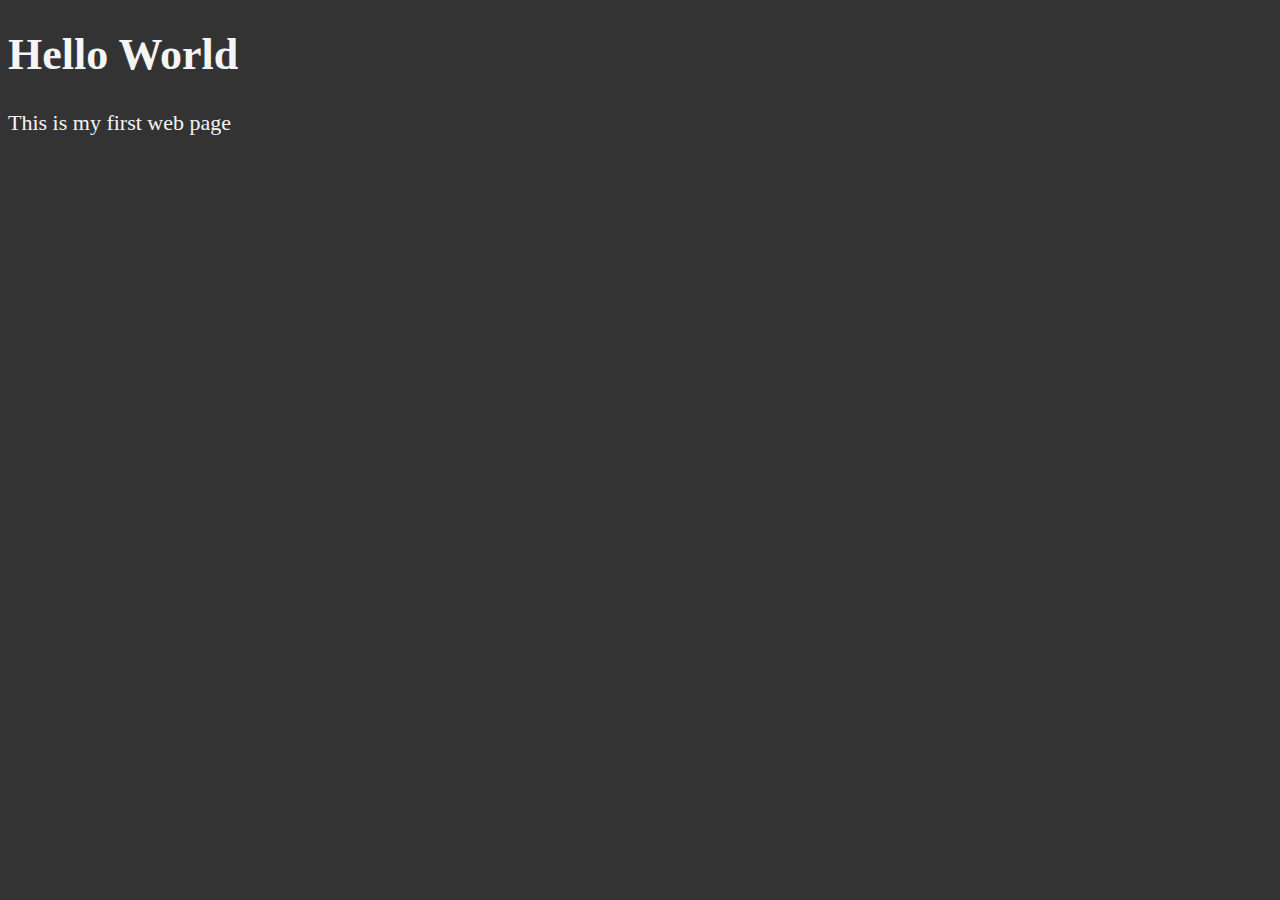
<file: HTML/lesson2/index.html>
<!DOCTYPE html>
<html lang="en">
    <head>
        <meta charset="UTF-8"/>
        <meta name="author" content="Anantha Narayanan"/>
        <meta name="description" content="This is Anantha Narayanan Created this web page for learning HTML"/>
        <title>My First Web page</title>
        <link rel="icon" href="html5.png" type="image/x-icon">
        <link rel="stylesheet" href="main.css" type="text/css">
    </head>

    <body>
        <h1>Hello World</h1>
        <p>This is my first web page</p>
    </body>
</html>
</file>
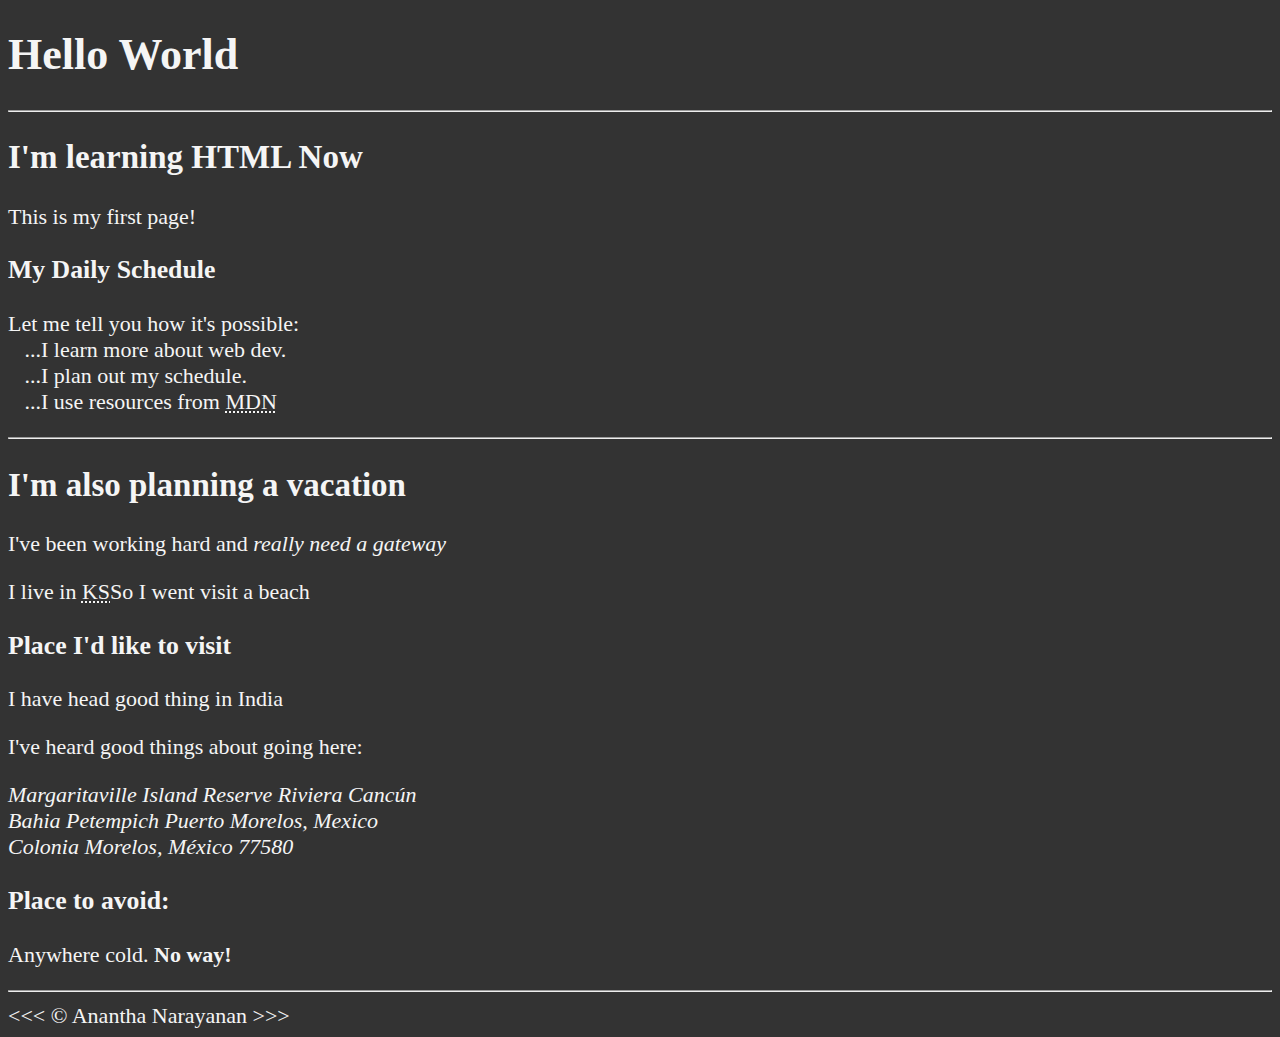
<file: HTML/lesson3/index.html>
<!DOCTYPE html>

<html>
    <head>
        <meta charset="UTF-8"/>
        <meta name="author" content="Anantha Narayanan"/>
        <meta name="description" content="This is Anantha Narayanan Created this web page for learning HTML"/>
        <title>My First Web page</title>
        <link rel="icon" href="html5.png" type="image/x-icon">
        <link rel="stylesheet" href="main.css" type="text/css">
    </head>

    <body>
        <h1> Hello World</h1>

        <hr>
        <h2>I'm learning HTML Now</h2>
        <p>This is my first page!</p>

        <h3>My Daily Schedule</h3>
        <p>
            Let me tell you how it's possible:
            <br>&nbsp;&nbsp;&nbsp;...I learn more about web dev.
            <br>&nbsp;&nbsp;&nbsp;...I plan out my schedule.
            <br>&nbsp;&nbsp;&nbsp;...I use resources from <abbr title="Mozilla Developer Network">MDN</abbr>
        </p>

        <hr>

        <h2>I'm also planning a vacation</h2>
        <p>I've been working hard and <em>really need a gateway</em></p>
        <p>I live in <abbr title="kansas">KS</abbr>So I went visit a beach</p>

        <h3>Place I'd like to visit</h3>
        <p>I have head good thing in India</p>
        <p>I've heard good things about going here:</p>

        <address>
            Margaritaville Island Reserve Riviera Cancún<br>
            Bahia Petempich Puerto Morelos, Mexico<br>
            Colonia Morelos, México 77580
        </address>

        <h3>Place to avoid:</h3>
        <p>Anywhere cold. <strong>No way!</strong></p>

        <hr>
        &lt;&lt;&lt; &copy; Anantha Narayanan &gt;&gt;&gt;
    </body>
</html>
</file>
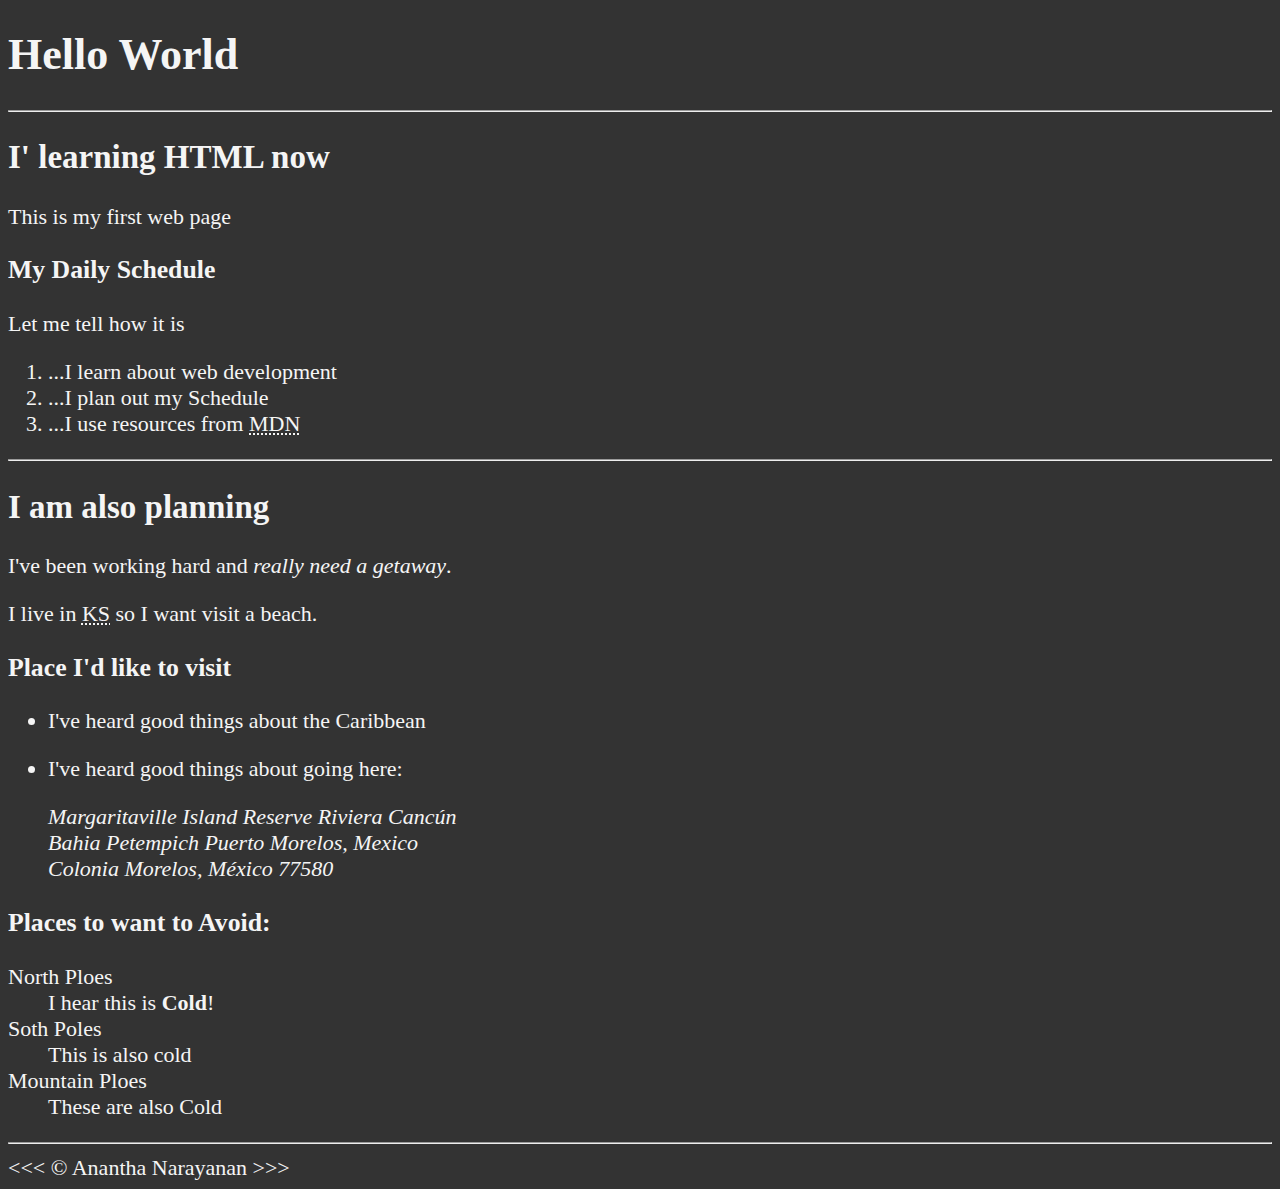
<file: HTML/lesson4/index.html>
<!DOCTYPE html>

<html lang="en">
    <head>
        <meta charset="UTF-8">
        <meta name="author" content="Dave Gray">
        <meta name="description" content="This page contains all the things I am learning how to create as I learn HTML.">
        <title>My First Web Page</title>
        <link rel="icon" href="html5.png" type="image/x-icon">
        <link rel="stylesheet" href="main.css" type="text/css">
    </head>

    <body>
        <h1>Hello World</h1>
        <hr>

        <h2>I' learning HTML now</h2>
        <p>This is my first web page</p>

        <h3>My Daily Schedule</h3>
        <p>Let me tell how it is</p>
        <ol>
            <li>...I learn about web development</li>
            <li>...I plan out my Schedule</li>
            <li>...I use resources from <abbr title="Mozilla Developer Network">MDN</abbr></li>
        </ol>

        <hr>

        <h2>I am also planning</h2>
        <p>I've been working hard and <em>really need a getaway</em>.</p>
        <p>I live in <abbr title="Kansas">KS</abbr> so I want visit a beach.</p>

        <h3>Place I'd like to visit</h3>
        <ul>
            <li>
                <p>I've heard good things about the Caribbean</p>
            </li>
            <li>
                <p>I've heard good things about going here:</p>
                <address>
                    Margaritaville Island Reserve Riviera Cancún<br>
                    Bahia Petempich Puerto Morelos, Mexico<br>
                    Colonia Morelos, México 77580
                </address>
            </li>
        </ul>

        <h3>Places to want to Avoid:</h3>
        <dl>
            <dt>North Ploes</dt>
            <dd>I hear this is <strong>Cold</strong>!</dd>

            <dt>Soth Poles</dt>
            <dd>This is also cold</dd>

            <dt>Mountain Ploes</dt>
            <dd>These are also Cold</dd>
        </dl>

        <hr>
        &lt;&lt;&lt; &copy; Anantha Narayanan &gt;&gt;&gt;

    </body>
</html>
</file>
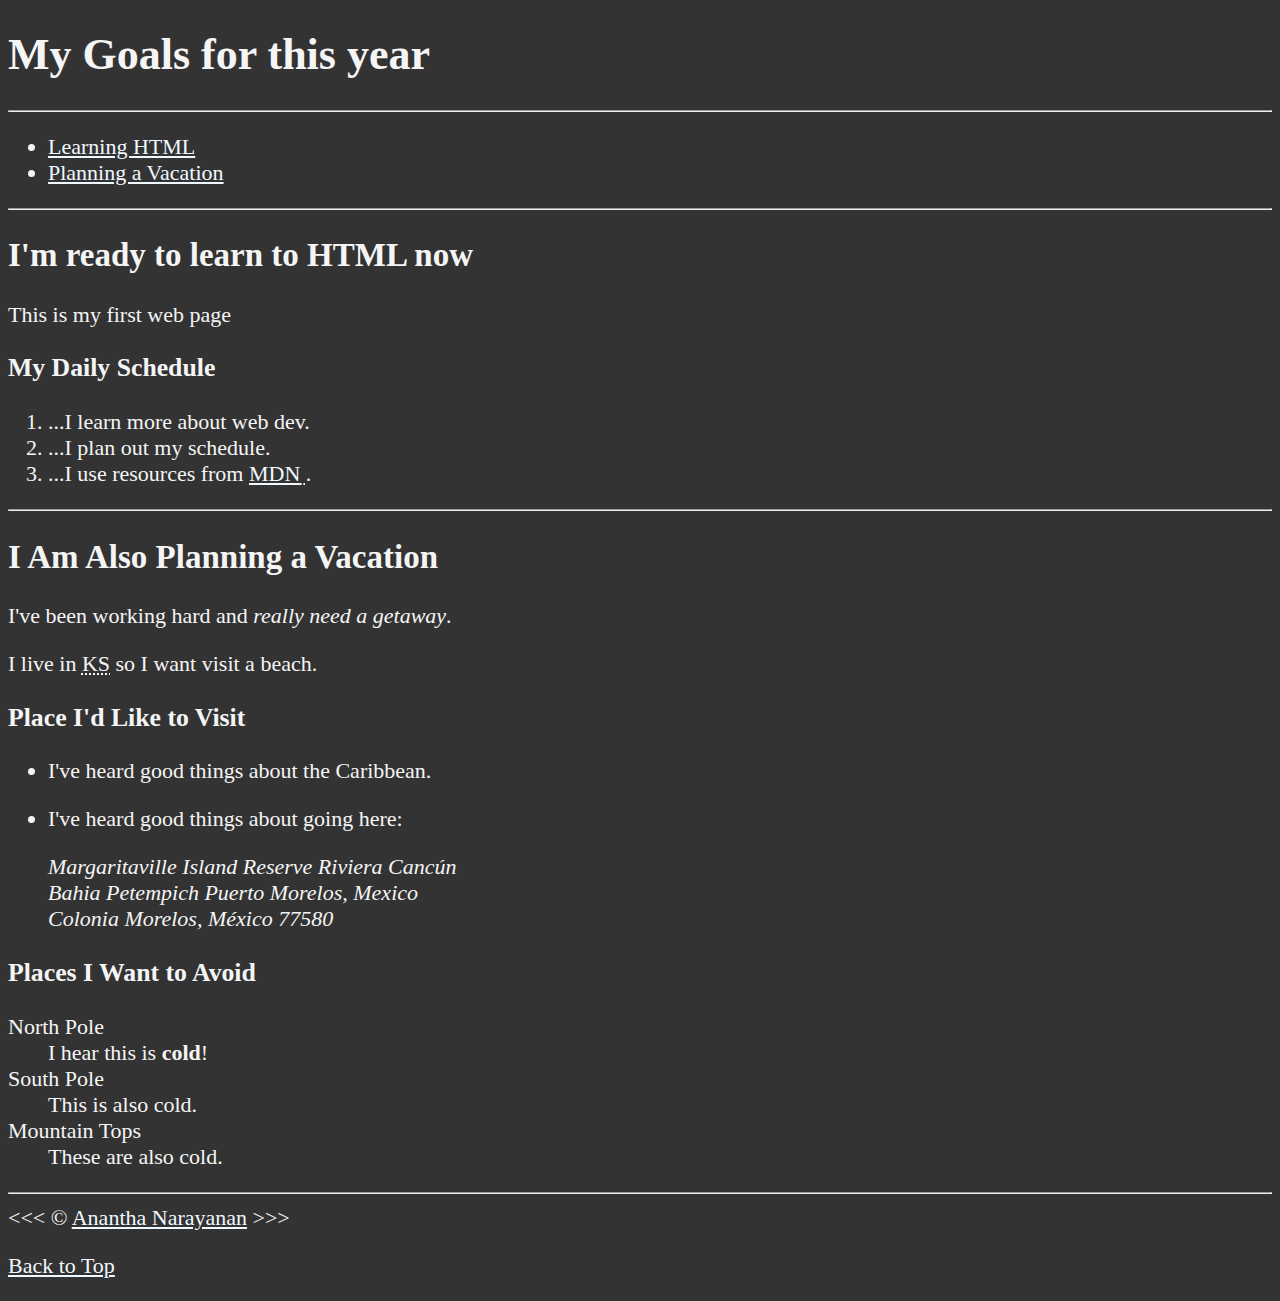
<file: HTML/lesson5/index.html>
<!DOCTYPE html>

<html lang="en">
    <head>
        <meta charset="UTF-8">
        <meta name="author" content="Dave Gray">
        <meta name="description" content="This page contains all the things I am learning how to create as I learn HTML.">
        <title>My First Web Page</title>
        <link rel="icon" href="html5.png" type="image/x-icon">
        <link rel="stylesheet" href="main.css" type="text/css">
    </head>

    <body>
        <h1>My Goals for this year</h1>
        <hr>

        <nav>
            <ul>
                <li><a href="#html">Learning HTML</a></li>
                <li><a href="#vacation">Planning a Vacation</a></li>
            </ul>
        </nav>

        <hr>
        <section id="html">
            <h2>I'm ready to learn to HTML now</h2>
            <p>This is my first web page</p>

            <h3>My Daily Schedule</h3>
            <ol>
                <li>...I learn more about web dev.</li>
                <li>...I plan out my schedule.</li>
                <li>...I use resources from <abbr title="Mozilla Developer Network">
                        <a href="https://developer.mozilla.org/">MDN</a>
                    </abbr>.</li>
            </ol>
        </section>

        <hr>

        <section id="vacation">
            <h2>I Am Also Planning a Vacation</h2>
            <p>I've been working hard and <em>really need a getaway</em>.</p>
            <p>I live in <abbr title="Kansas">KS</abbr> so I want visit a beach.</p>
            
            <h3>Place I'd Like to Visit</h3>
            
            <ul>
                <li><p>I've heard good things about the Caribbean.</p></li>
                <li>
                    <p>I've heard good things about going here:</p>
                    <address>
                        Margaritaville Island Reserve Riviera Cancún<br>
                        Bahia Petempich Puerto Morelos, Mexico<br>
                        Colonia Morelos, México 77580
                    </address>
                </li>
            </ul>
            
            <h3>Places I Want to Avoid</h3>
            
            <dl>
                <dt>North Pole</dt>
                <dd>I hear this is <strong>cold</strong>!</dd>
                
                <dt>South Pole</dt>
                <dd>This is also cold.</dd>
                
                <dt>Mountain Tops</dt>
                <dd>These are also cold.</dd>
            </dl>
        </section>

        <hr>
        &lt;&lt;&lt; &copy; <a href="about.html">Anantha Narayanan</a> &gt;&gt;&gt;
        <p><a href="#">Back to Top</a></p>
    </body>
</html>
</file>
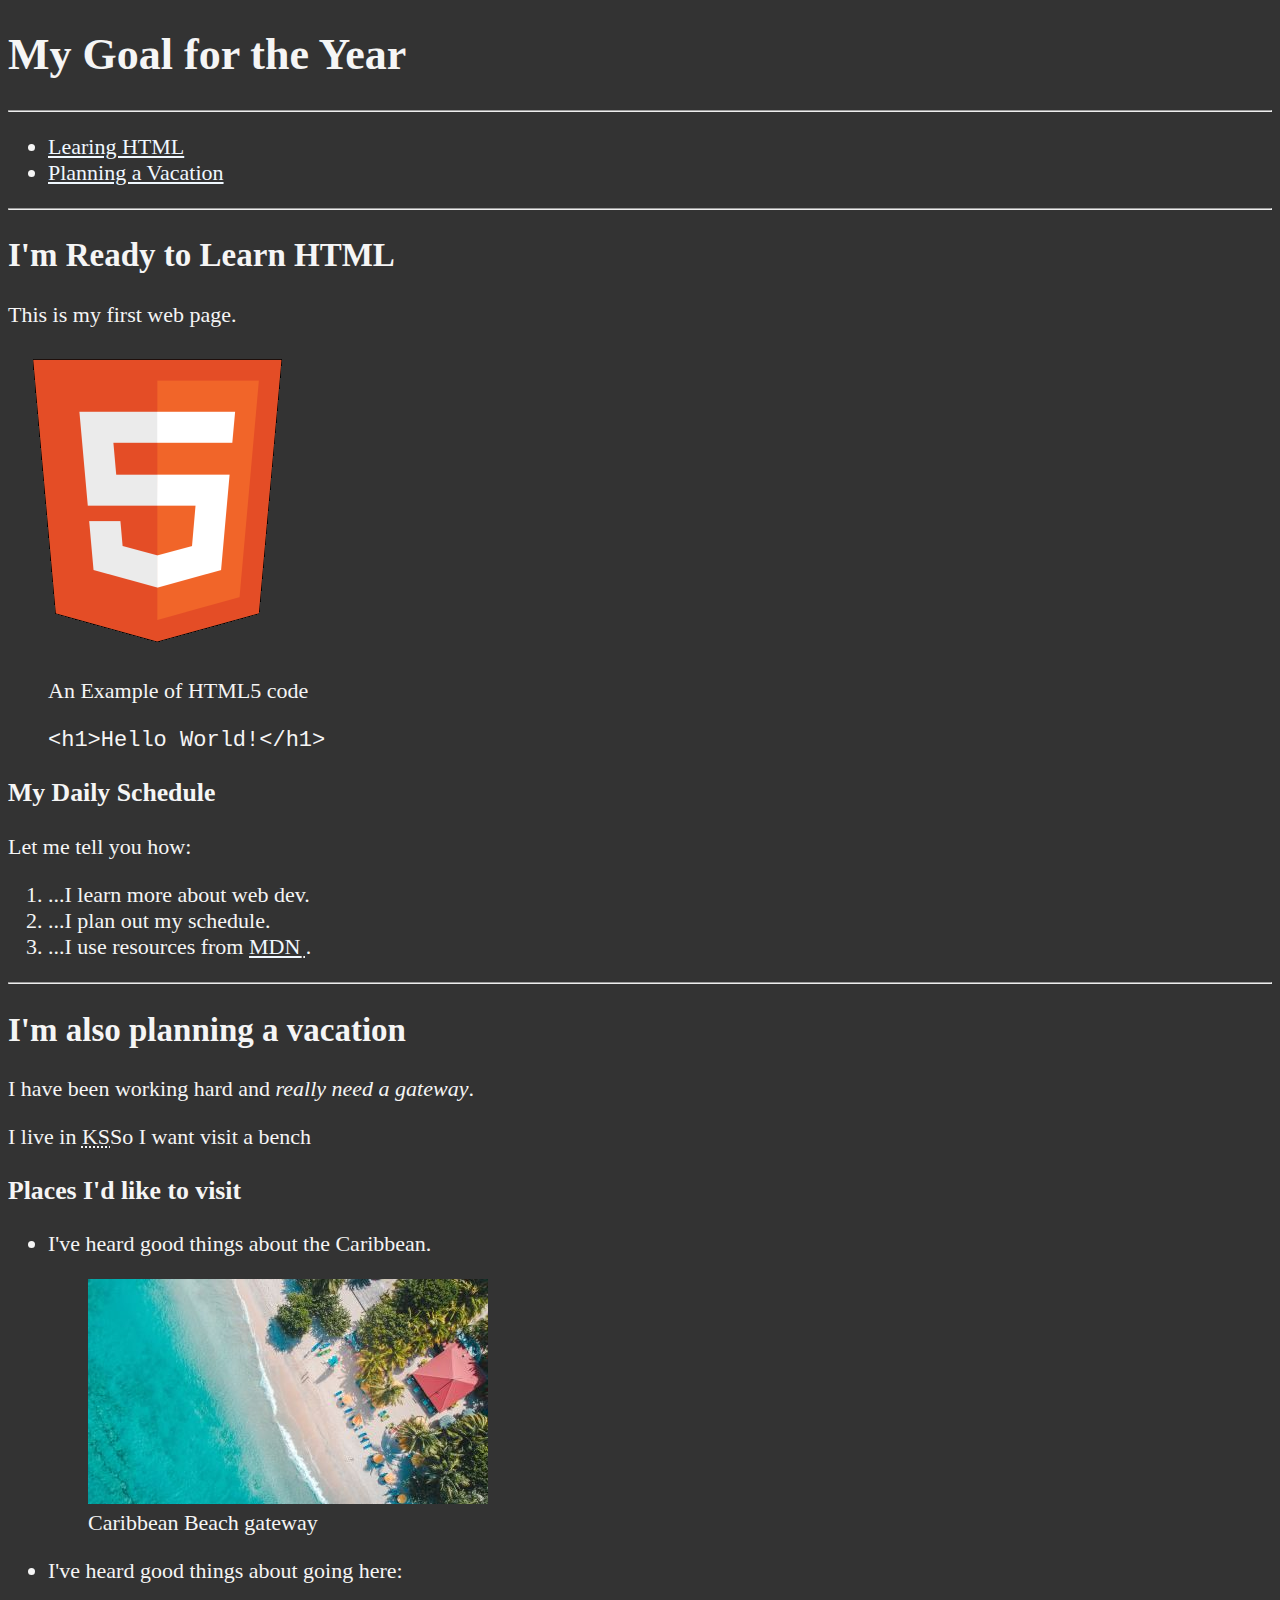
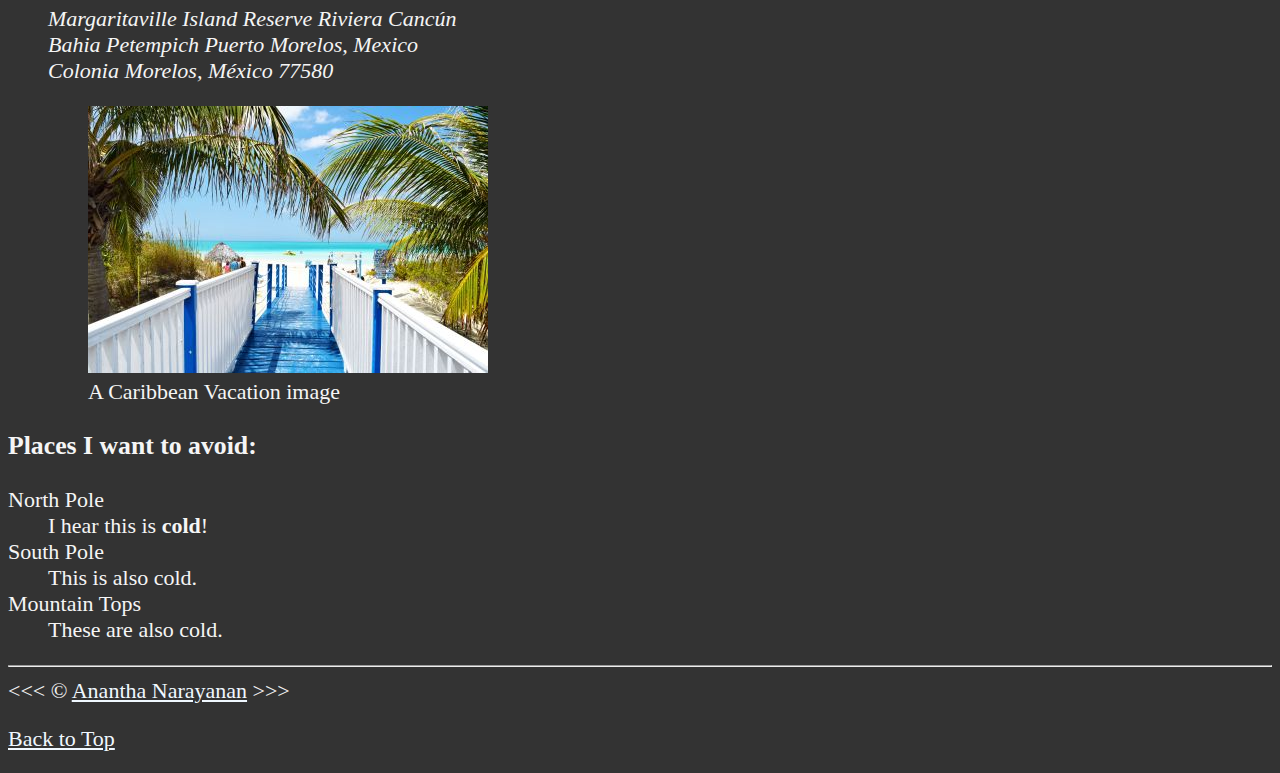
<file: HTML/lesson6/index.html>
<!DOCTYPE html>

<html lang="en">
    <head>
        <meta charset="UTF-8">
        <meta name="author" content="Dave Gray">
        <meta name="description" content="This page contains all the things I am learning how to create as I learn HTML.">
        <title>My First Web Page</title>
        <link rel="icon" href="html5.png" type="image/x-icon">
        <link rel="stylesheet" href="main.css" type="text/css">
    </head>

    <body>
        <h1>My Goal for the Year</h1>

        <hr>
        <nav>
            <ul>
                <li><a href="#html">Learing HTML</a></li>
                <li><a href="#vacation">Planning a Vacation</a></li>
            </ul>
        </nav>

        <hr>

        <section id="html">
            <h2>I'm Ready to Learn HTML</h2>
            <p>This is my first web page.</p>
            <img src="img/html_logo_300x300.png" alt="HTML5 Logo" title="I am learning HTML5" width="300" height="300">
            <figure>
                <figcaption>An Example of HTML5 code</figcaption>
                <p>
                    <code>&lt;h1&gt;Hello World!&lt;/h1&gt;</code>
                </p>
            </figure>
            <h3>My Daily Schedule</h3>
            <p>Let me tell you how:</p>
            <ol>
                <li>...I learn more about web dev.</li>
                <li>...I plan out my schedule.</li>
                <li>...I use resources from <abbr title="Mozilla Developer Network">
                        <a href="https://developer.mozilla.org/">MDN</a>
                    </abbr>.</li>
            </ol>
        </section>

        <hr>
        <section id="vacation">
            <h2>I'm also planning a vacation</h2>
            <p>I have been working hard and <em>really need a gateway</em>.</p>
            <p>I live in <abbr title="Kansas">KS</abbr>So I want visit a bench</p>

            <h3>Places I'd like to visit</h3>
            <ul>
                <li>
                    <p>I've heard good things about the Caribbean.</p>
                    <figure>
                        <img src="img/caribbean.jpg" alt="Caribbean Beach" title="I want to visit a Caribbean Beach" width="400" height="225" loading="lazy">
                        <figcaption>Caribbean Beach gateway</figcaption>
                    </figure>
                </li>

                <li>
                    <p>I've heard good things about going here:</p>
                    <address>
                        Margaritaville Island Reserve Riviera Cancún<br>
                        Bahia Petempich Puerto Morelos, Mexico<br>
                        Colonia Morelos, México 77580
                    </address>
                    <figure>
                        <img src="img/vacation.jpg" alt="Cancum Vacation" title="It's 5 o' Clock Somewhere!" width="400" height="267" loading="lazy">
                        <figcaption>A Caribbean Vacation image</figcaption>
                    </figure>
                </li>
            </ul>


            <h3>Places I want to avoid:</h3>
            <dl>
                <dt>North Pole</dt>
                <dd>I hear this is <strong>cold</strong>!</dd>
                
                <dt>South Pole</dt>
                <dd>This is also cold.</dd>
                
                <dt>Mountain Tops</dt>
                <dd>These are also cold.</dd>
            </dl>
        </section>

        <hr>
        &lt;&lt;&lt; &copy; <a href="about.html">Anantha Narayanan</a> &gt;&gt;&gt;
        <p>
            <a href="#">Back to Top</a>
        </p>
    </body>
</html>
</file>
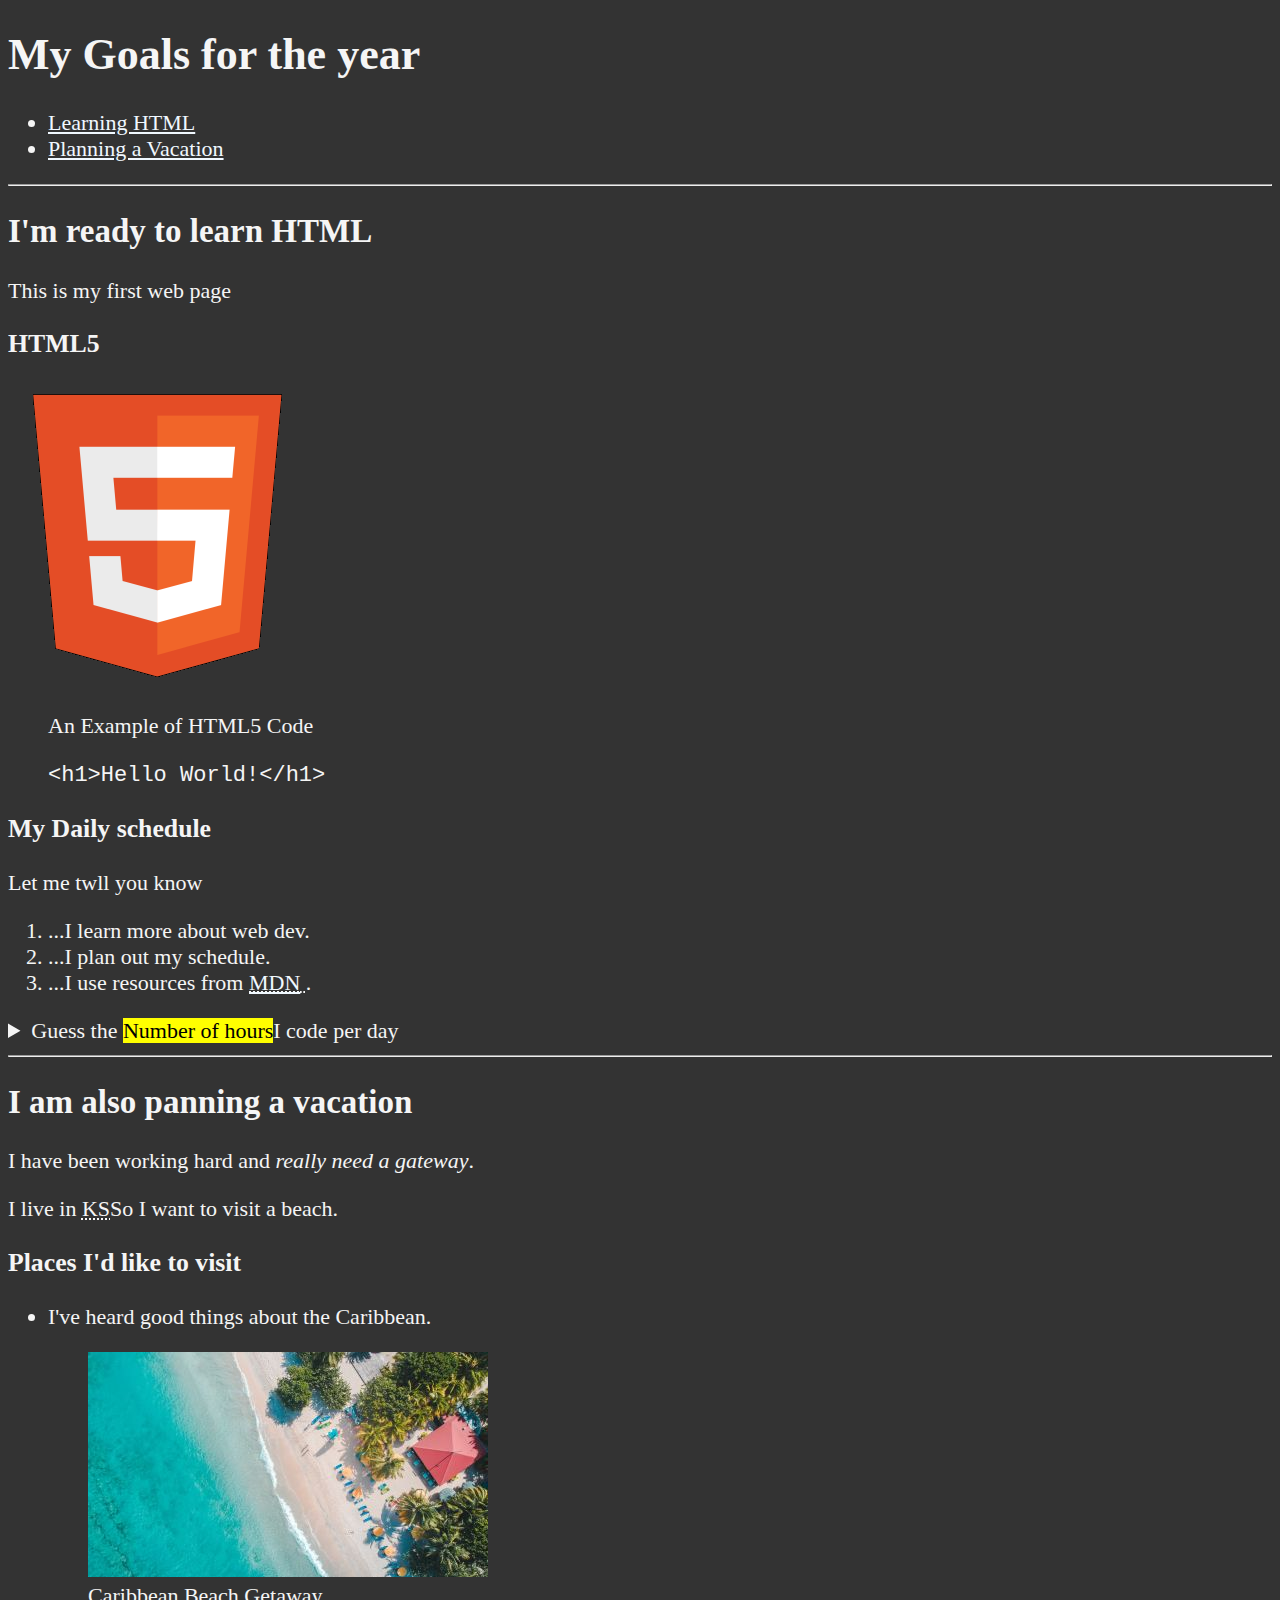
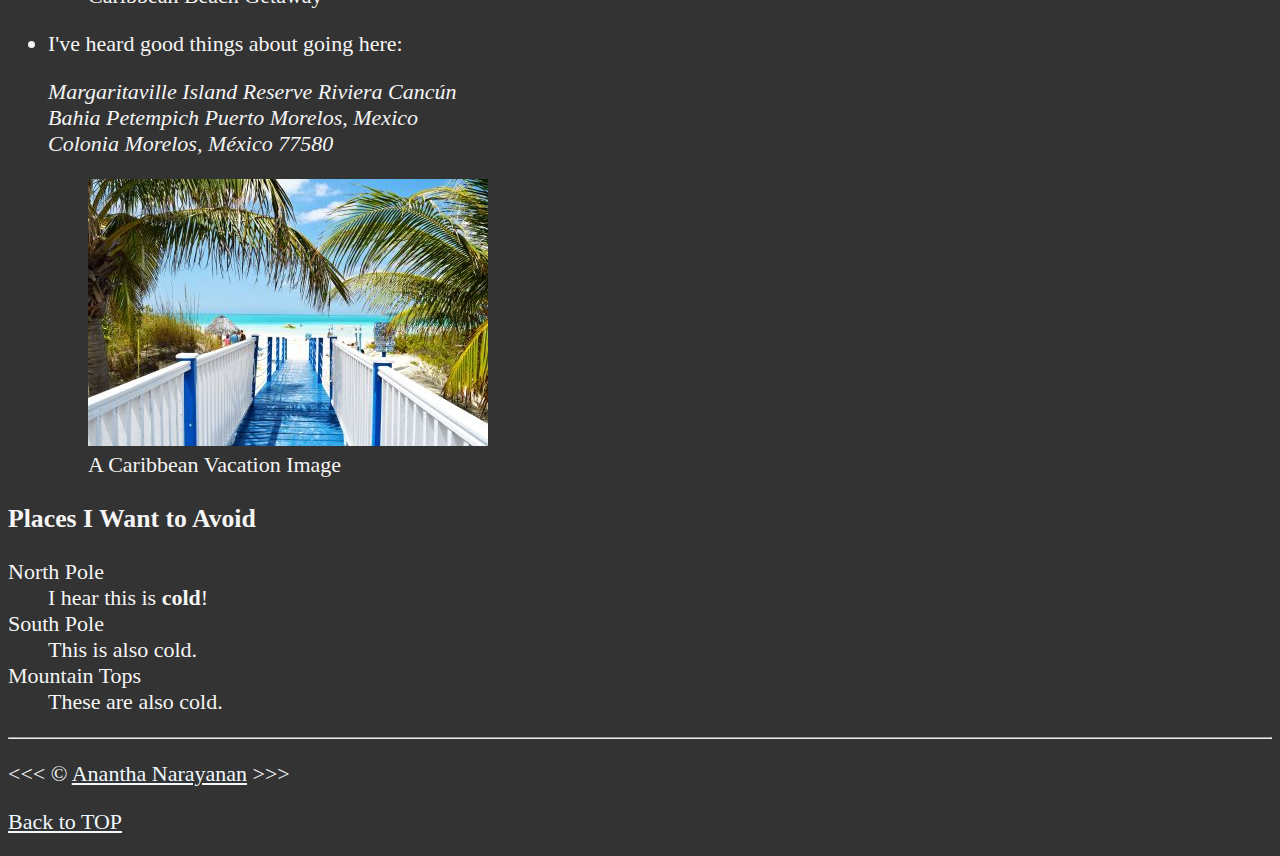
<file: HTML/lesson7/index.html>
<!DOCTYPE html>

<html lang="en">
    <head>
        <meta charset="UTF-8">
        <meta name="author" content="Dave Gray">
        <meta name="description" content="This page contains all the things I am learning how to create as I learn HTML.">
        <title>My First Web Page</title>
        <link rel="icon" href="html5.png" type="image/x-icon">
        <link rel="stylesheet" href="main.css" type="text/css">
    </head>

    <body>
        <header>
            <h1>My Goals for the year</h1>

            <nav aria-label="primary-navigation">
                <ul>
                    <li><a href="#html">Learning HTML</a></li>
                    <li><a href="#vacation">Planning a Vacation</a></li>
                </ul>
            </nav>
        </header>

        <hr>
        <main>
            <article id="html">
                <h2>I'm ready to learn HTML</h2>
                <p>This is my first web page</p>

                <section>
                    <h3>HTML5</h3>
                    <img src="img/html_logo_300x300.png" alt="HTML logo" title="Learning HTML5" width="300" height="300">
                    <figure>
                        <figcaption>An Example of HTML5 Code</figcaption>
                        <p><code>&lt;h1&gt;Hello World!&lt;/h1&gt;</code></p>
                    </figure>
                </section>

                <section>
                    <h3>My Daily schedule</h3>
                    <p>Let me twll you know</p>
                    <ol>
                        <li>...I learn more about web dev.</li>
                        <li>...I plan out my schedule.</li>
                        <li>...I use resources from <abbr title="Mozilla Developer Network">
                                <a href="https://developer.mozilla.org/">MDN</a>
                            </abbr>.</li>
                    </ol>

                    <aside>
                        <details>
                            <summary>Guess the <mark>Number of hours</mark>I code per day</summary>
                            <p>I start at <time datetime="08:00">8 am</time> and I write code for <time datetime="PT3H">3
                                hours</time> every morning.</p>
                        </details>
                    </aside>
                </section>
            </article>


            <hr>

            <article id="vacation">
                <h2>I am also panning a vacation</h2>
                <p>I have been working hard and <em>really need a gateway</em>.</p>
                <p>I live in <abbr title="Kanas">KS</abbr>So I want to visit a beach.</p>

                <Section>
                    <h3>Places I'd like to visit</h3>

                    <ul>
                        <li>
                            <p>I've heard good things about the Caribbean.</p>
                            <figure>
                                <img src="img/caribbean.jpg" alt="Caribbean Beach"
                                    title="I want to visit a Caribbean beach." width="400" height="225" loading="lazy">
                                <figcaption>
                                    Caribbean Beach Getaway
                                </figcaption>
                            </figure>
                        </li>

                        <li>
                            <p>I've heard good things about going here:</p>
                            <address>
                                Margaritaville Island Reserve Riviera Cancún<br>
                                Bahia Petempich Puerto Morelos, Mexico<br>
                                Colonia Morelos, México 77580
                            </address>
                            <figure>
                                <img src="img/vacation.jpg" alt="Cancun Vacation" title="It's 5 o'Clock Somewhere!" width="400" height="267" loading="lazy">
                                <figcaption>
                                    A Caribbean Vacation Image
                                </figcaption>
                            </figure>
                        </li>
                    </ul>
                </Section>

                <section>
                    <h3>Places I Want to Avoid</h3>
                    <dl>
                        <dt>North Pole</dt>
                        <dd>I hear this is <strong>cold</strong>!</dd>
    
                        <dt>South Pole</dt>
                        <dd>This is also cold.</dd>
    
                        <dt>Mountain Tops</dt>
                        <dd>These are also cold.</dd>
                    </dl>
                </section>
            </article>
        </main>

        <hr>
        <footer>
            <p>&lt;&lt;&lt; &copy; <a href="about.html">Anantha Narayanan</a> &gt;&gt;&gt;</p>
            <p><a href="#">Back to TOP</a></p>
        </footer>
    </body>
</html>
</file>
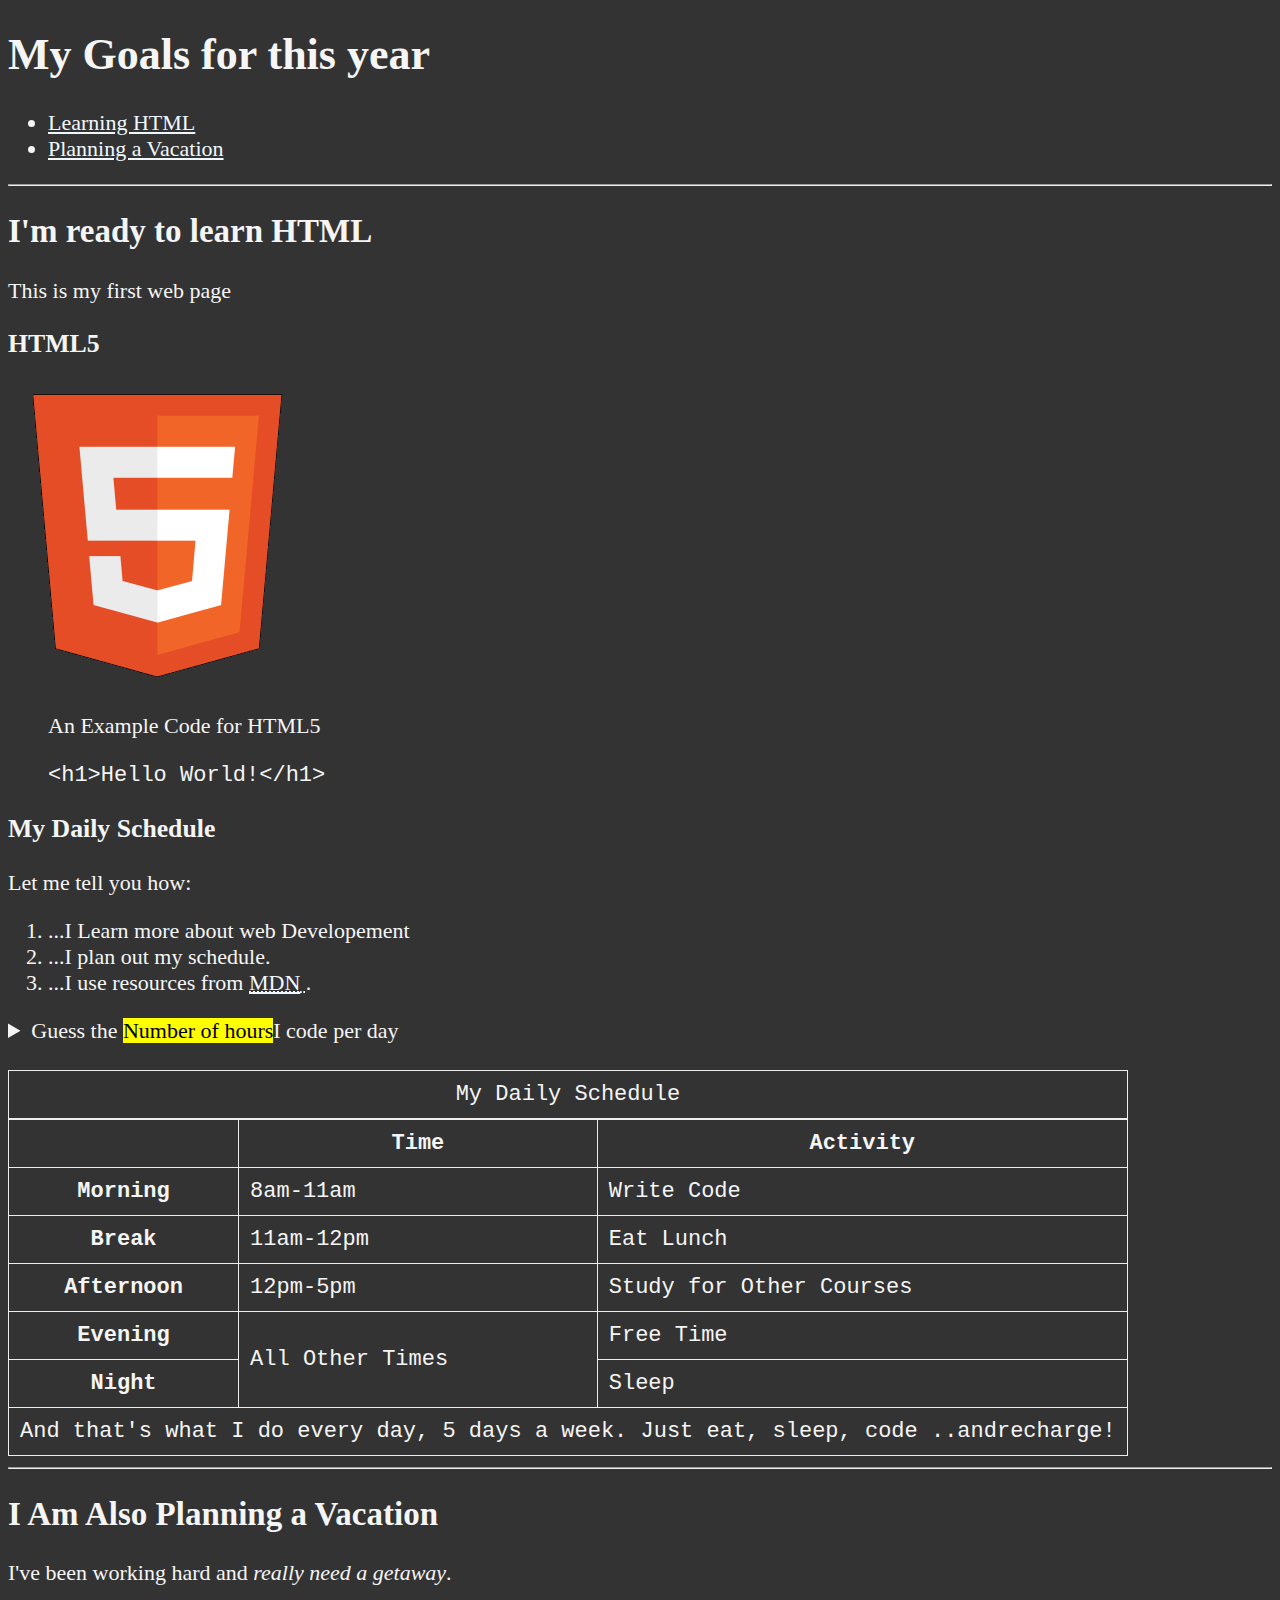
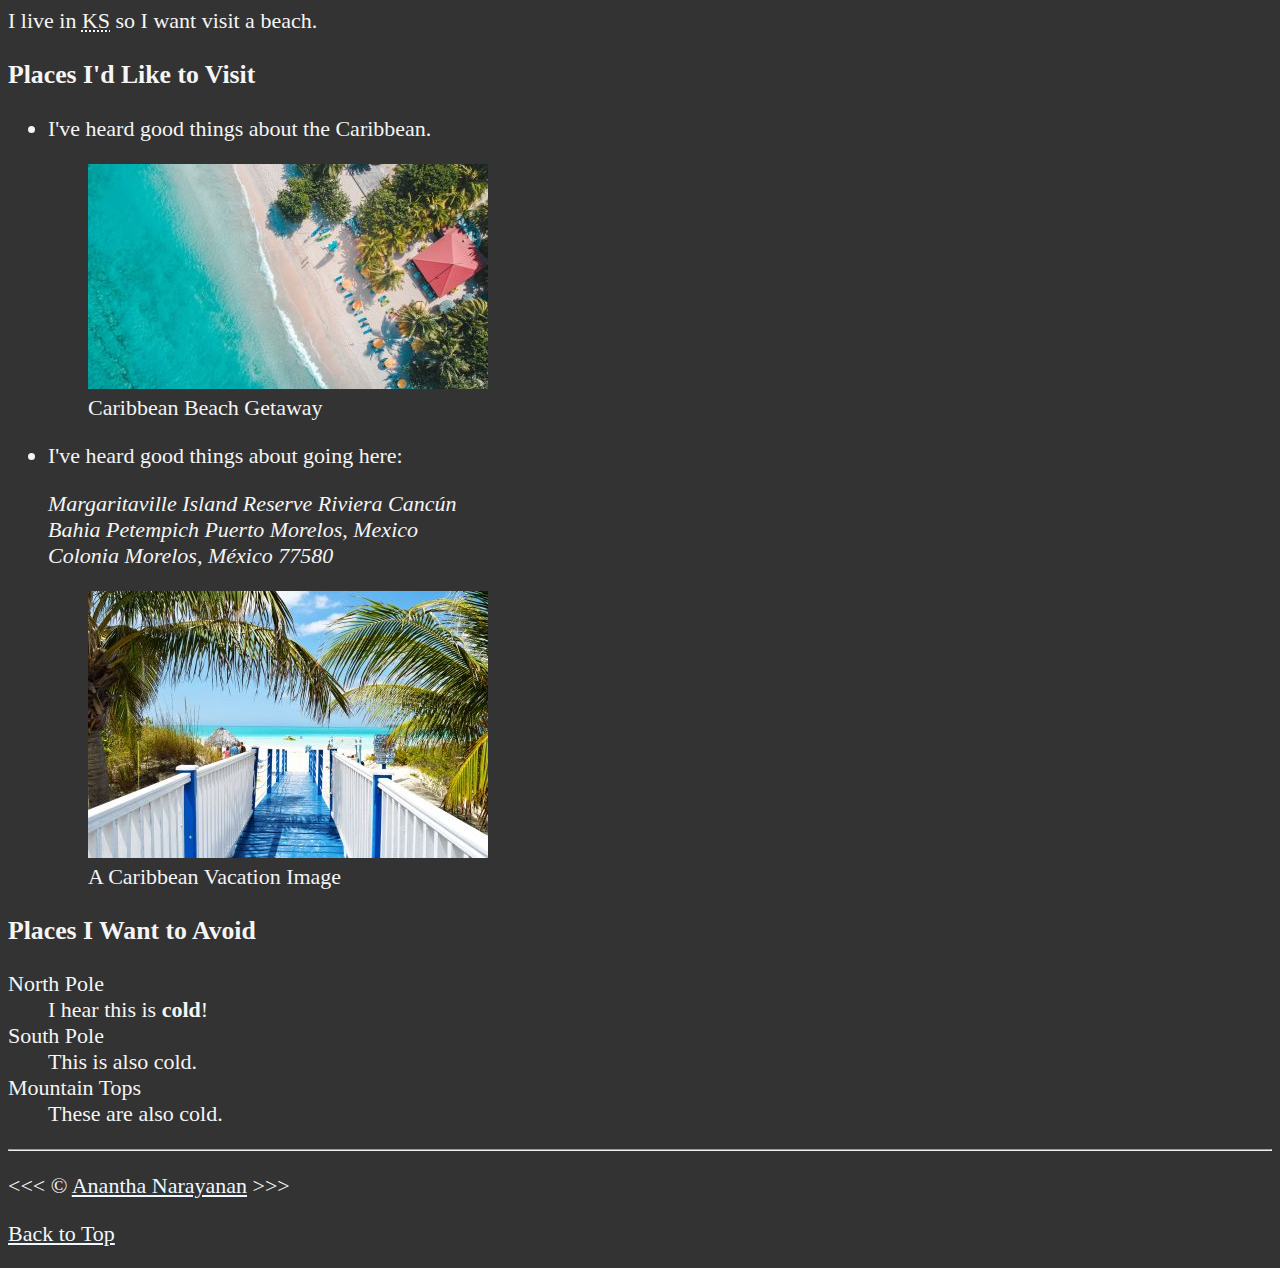
<file: HTML/lesson8/index.html>
<!DOCTYPE html>

<html lang="en">
    <head>
        <meta charset="UTF-8">
        <meta name="author" content="Dave Gray">
        <meta name="description" content="This page contains all the things I am learning how to create as I learn HTML.">
        <title>My First Web Page</title>
        <link rel="icon" href="html5.png" type="image/x-icon">
        <link rel="stylesheet" href="main.css" type="text/css">
    </head>
    
    <body>
        <header>
            <h1>My Goals for this year</h1>

            <nav aria-label="primary-navigation">
                <ul>
                    <li><a href="#html">Learning HTML</a></li>
                    <li><a href="#vacation">Planning a Vacation</a></li>
                </ul>
            </nav>
        </header>

        <hr>
        <main>
            <article id="html">
                <h2>I'm ready to learn HTML</h2>
                <p>This is my first web page</p>
                <section>
                    <h3>HTML5</h3>
                    <img src="img/html_logo_300x300.png" alt="HTML5 Logo" title="I am learning HTML5" width="300" height="300">
                    
                    <figure>
                        <figcaption>An Example Code for HTML5</figcaption>
                        <p><code>&lt;h1&gt;Hello World!&lt;/h1&gt;</code></p>
                    </figure>
                </section>

                <section>
                    <h3>My Daily Schedule</h3>
                    <p>Let me tell you how:</p>
                    <ol>
                        <li>...I Learn more about web Developement</li>
                        <li>...I plan out my schedule.</li>
                        <li>...I use resources from <abbr title="Mozilla Developer Network">
                            <a href="https://developer.mozilla.org/">MDN</a>
                        </abbr>.</li>
                    </ol>

                    <aside>
                        <details>
                            <summary>Guess the <mark>Number of hours</mark>I code per day</summary>
                            <p>I start at <time datetime="08:00">8 am</time> and I write code for <time datetime="PT3H">3 hours</time> every morning.</p>
                        </details>
                    </aside>
                    <br>

                    <table>
                        <caption>My Daily Schedule</caption>
                        <thead>
                            <tr>
                                <th>&nbsp;</th>
                                <th scope="col">Time</th>
                                <th scope="col">Activity</th>
                            </tr>
                        </thead>

                        <tbody>
                            <tr>
                                <th scope="row">Morning</th>
                                <td><time datetime="08:00">8am</time>-<time datetime="11:00">11am</time></td>
                                <td>Write Code</td>
                            </tr>

                            <tr>
                                <th scope="row">Break</th>
                                <td><time datetime="11:00">11am</time>-<time datetime="12:00">12pm</time></td>
                                <td>Eat Lunch</td>
                            </tr>

                            <tr>
                                <th scope="row">Afternoon</th>
                                <td><time datetime="12:00">12pm</time>-<time datetime="17:00">5pm</time></td>
                                <td>Study for Other Courses</td>
                            </tr>

                            <tr>
                                <th scope="row">Evening</th>
                                <td rowspan="2">All Other Times</td>
                                <td>Free Time</td>
                            </tr>

                            <tr>
                                <th scope="row">Night</th>
                                <td>Sleep</td>
                            </tr>
                        </tbody>

                        <tfoot>
                            <tr><td colspan="3">And that's what I do every day, 5 days a week. Just eat, sleep, code ..andrecharge!</td></tr>
                        </tfoot>
                    </table>
                </section>
            </article>

            <hr>

            <article id="vacation">
                <h2>I Am Also Planning a Vacation</h2>
                <p>I've been working hard and <em>really need a getaway</em>.</p>
                <p>I live in <abbr title="Kansas">KS</abbr> so I want visit a beach.</p>
    
                <section>
                    <h3>Places I'd Like to Visit</h3>
                    <ul>
                        <li>
                            <p>I've heard good things about the Caribbean.</p>
                            <figure>
                                <img src="img/caribbean.jpg" alt="Caribbean Beach"
                                    title="I want to visit a Caribbean beach." width="400" height="225" loading="lazy">
                                <figcaption>
                                    Caribbean Beach Getaway
                                </figcaption>
                            </figure>
                        </li>
                        <li>
                            <p>I've heard good things about going here:</p>
                            <address>
                                Margaritaville Island Reserve Riviera Cancún<br>
                                Bahia Petempich Puerto Morelos, Mexico<br>
                                Colonia Morelos, México 77580
                            </address>
                            <figure>
                                <img src="img/vacation.jpg" alt="Cancun Vacation" title="It's 5 o'Clock Somewhere!"
                                    width="400" height="267" loading="lazy">
                                <figcaption>
                                    A Caribbean Vacation Image
                                </figcaption>
                            </figure>
                        </li>
                    </ul>
                </section>

                <section>
                    <h3>Places I Want to Avoid</h3>
                    <dl>
                        <dt>North Pole</dt>
                        <dd>I hear this is <strong>cold</strong>!</dd>
    
                        <dt>South Pole</dt>
                        <dd>This is also cold.</dd>
    
                        <dt>Mountain Tops</dt>
                        <dd>These are also cold.</dd>
                    </dl>
                </section>
            </article>
        </main>
        <hr>
        <footer>
            <p>&lt;&lt;&lt; &copy; <a href="about.html">Anantha Narayanan</a> &gt;&gt;&gt;</p>
            <p><a href="#">Back to Top</a></p>
        </footer>
    </body>
</html>
</file>
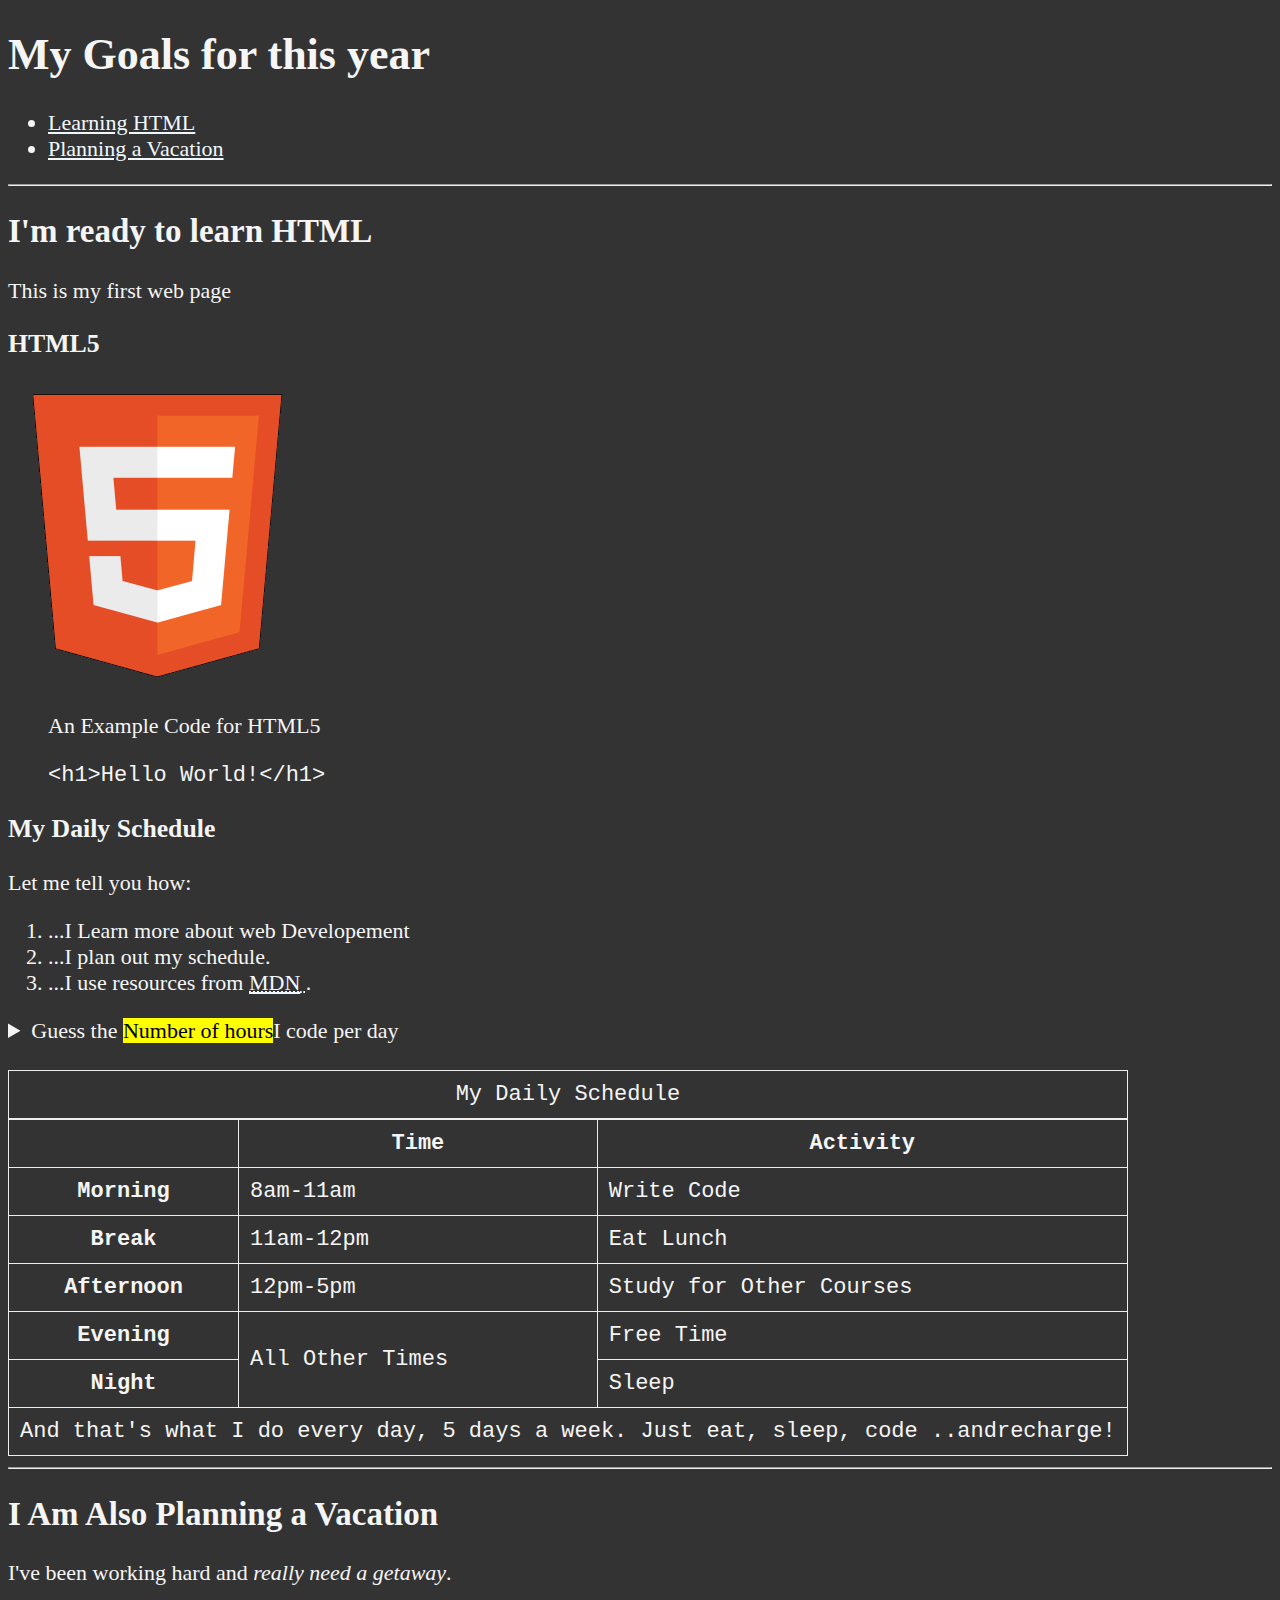
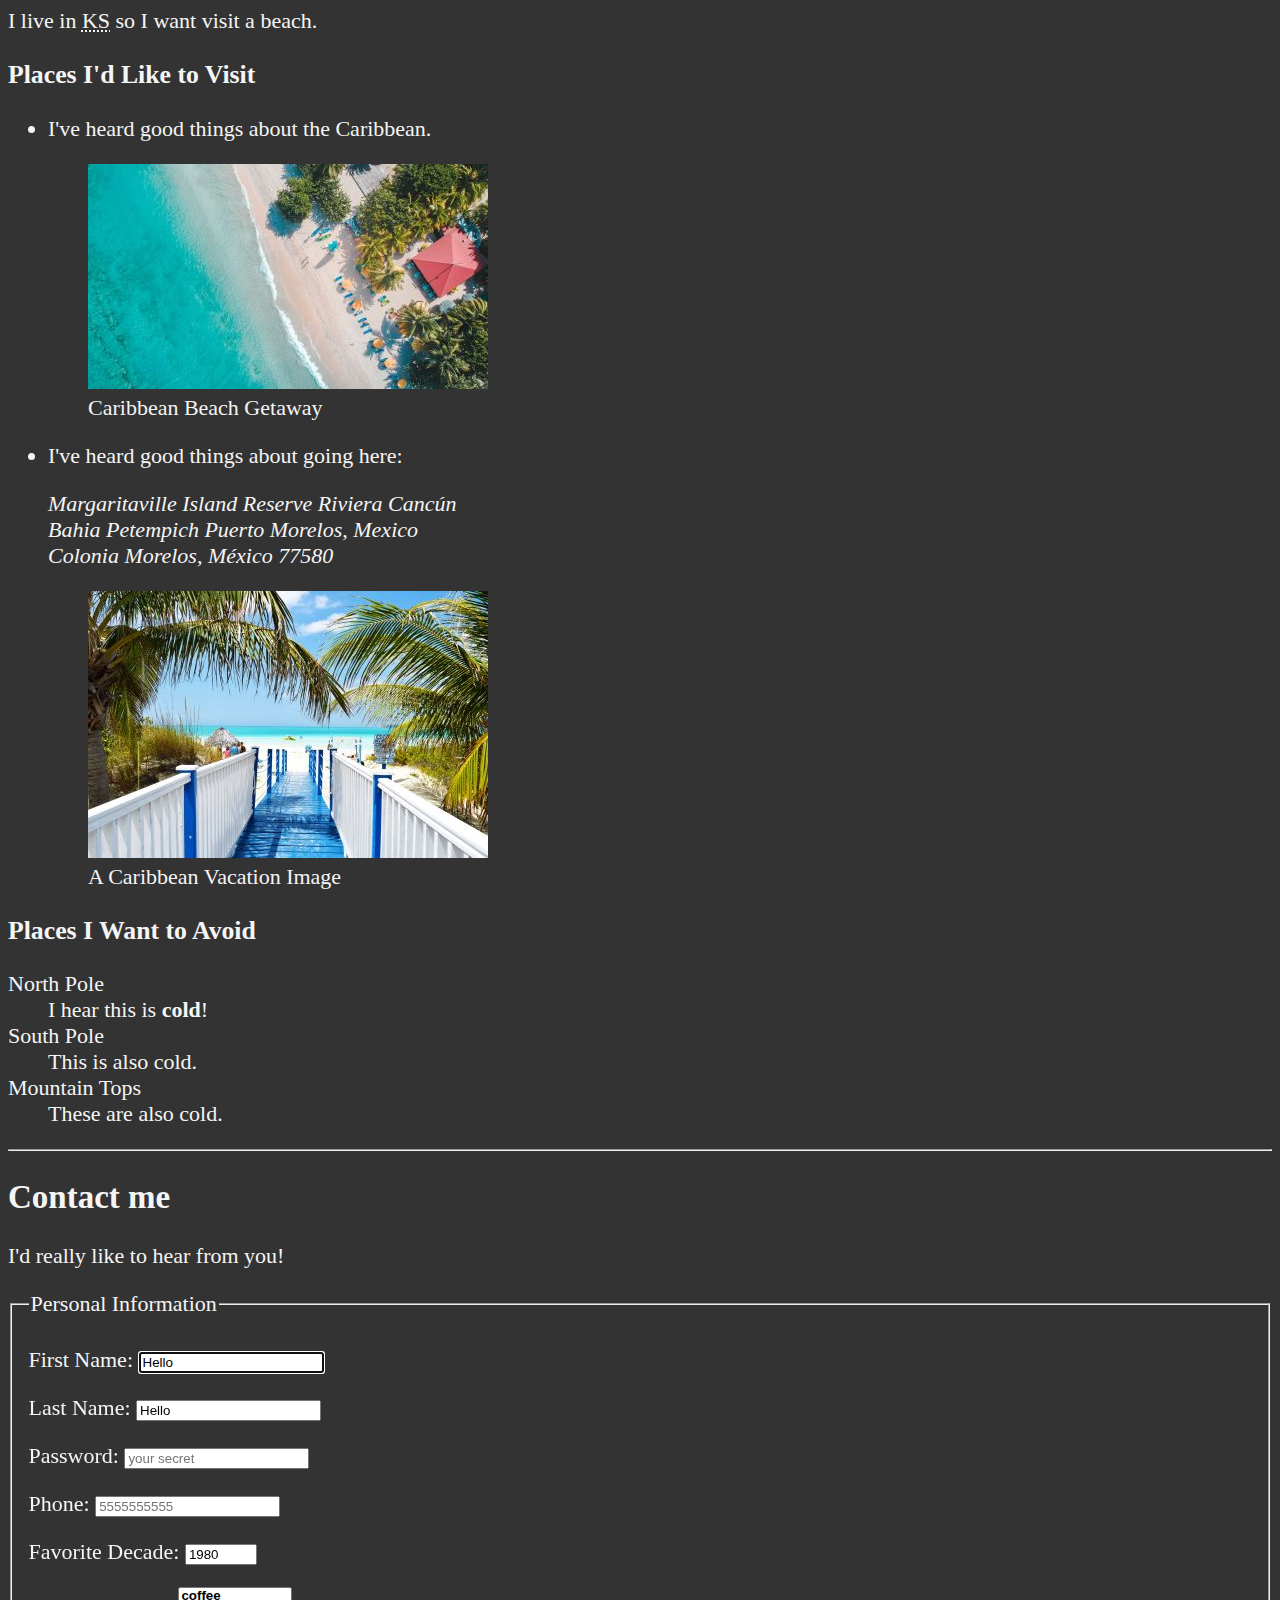
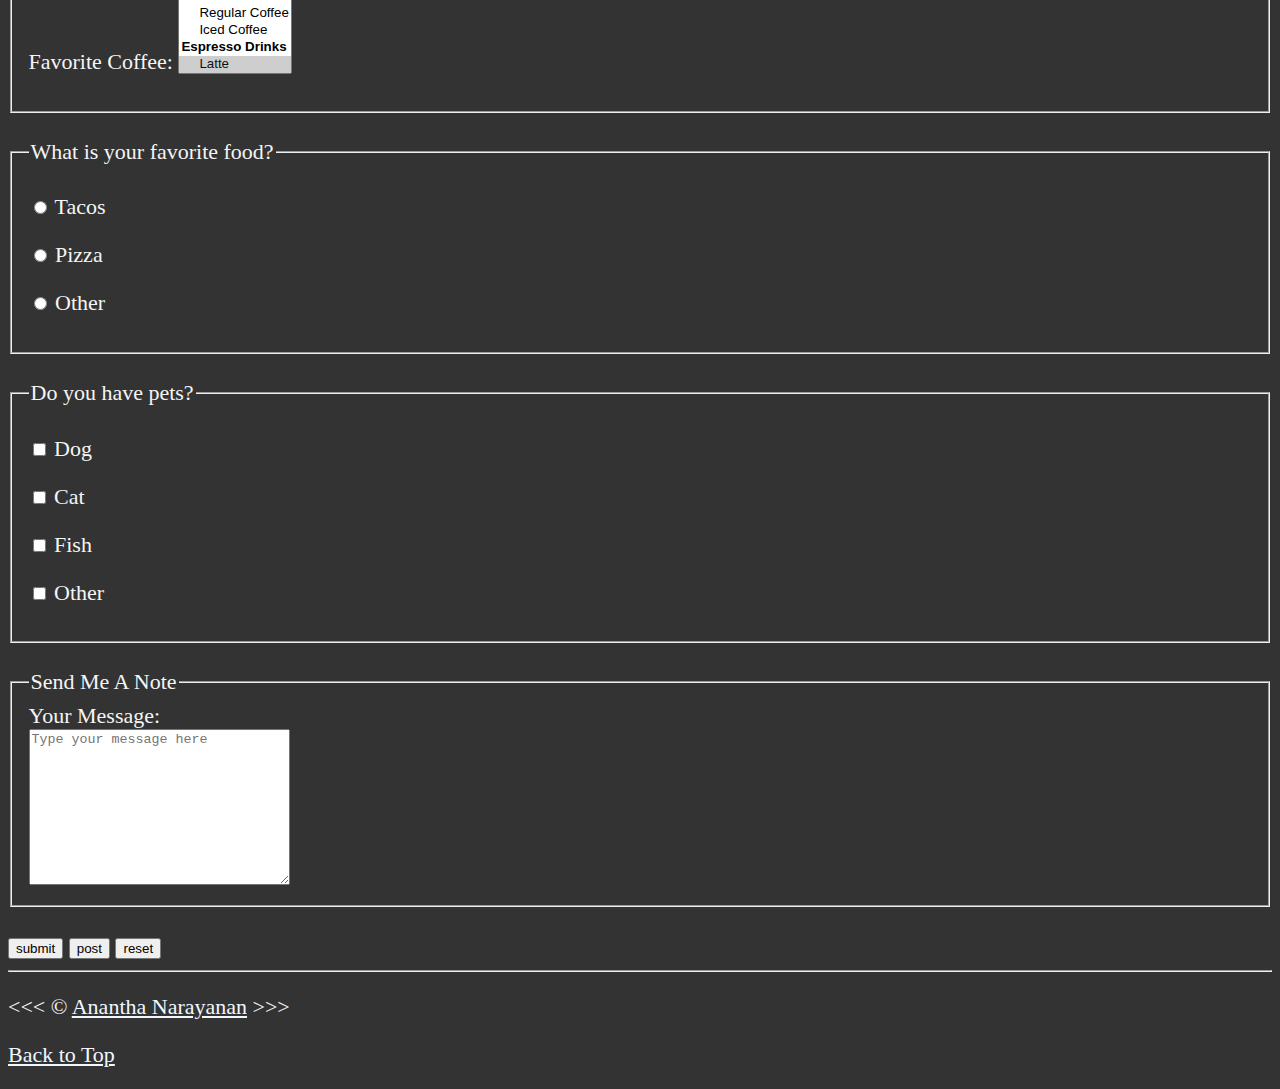
<file: HTML/lesson9/index.html>
<!DOCTYPE html>

<html lang="en">
    <head>
        <meta charset="UTF-8">
        <meta name="author" content="Dave Gray">
        <meta name="description" content="This page contains all the things I am learning how to create as I learn HTML.">
        <title>My First Web Page</title>
        <link rel="icon" href="html5.png" type="image/x-icon">
        <link rel="stylesheet" href="main.css" type="text/css">
    </head>
    
    <body>
        <header>
            <h1>My Goals for this year</h1>

            <nav aria-label="primary-navigation">
                <ul>
                    <li><a href="#html">Learning HTML</a></li>
                    <li><a href="#vacation">Planning a Vacation</a></li>
                </ul>
            </nav>
        </header>

        <hr>
        <main>
            <article id="html">
                <h2>I'm ready to learn HTML</h2>
                <p>This is my first web page</p>
                <section>
                    <h3>HTML5</h3>
                    <img src="img/html_logo_300x300.png" alt="HTML5 Logo" title="I am learning HTML5" width="300" height="300">
                    
                    <figure>
                        <figcaption>An Example Code for HTML5</figcaption>
                        <p><code>&lt;h1&gt;Hello World!&lt;/h1&gt;</code></p>
                    </figure>
                </section>

                <section>
                    <h3>My Daily Schedule</h3>
                    <p>Let me tell you how:</p>
                    <ol>
                        <li>...I Learn more about web Developement</li>
                        <li>...I plan out my schedule.</li>
                        <li>...I use resources from <abbr title="Mozilla Developer Network">
                            <a href="https://developer.mozilla.org/">MDN</a>
                        </abbr>.</li>
                    </ol>

                    <aside>
                        <details>
                            <summary>Guess the <mark>Number of hours</mark>I code per day</summary>
                            <p>I start at <time datetime="08:00">8 am</time> and I write code for <time datetime="PT3H">3 hours</time> every morning.</p>
                        </details>
                    </aside>
                    <br>

                    <table>
                        <caption>My Daily Schedule</caption>
                        <thead>
                            <tr>
                                <th>&nbsp;</th>
                                <th scope="col">Time</th>
                                <th scope="col">Activity</th>
                            </tr>
                        </thead>

                        <tbody>
                            <tr>
                                <th scope="row">Morning</th>
                                <td><time datetime="08:00">8am</time>-<time datetime="11:00">11am</time></td>
                                <td>Write Code</td>
                            </tr>

                            <tr>
                                <th scope="row">Break</th>
                                <td><time datetime="11:00">11am</time>-<time datetime="12:00">12pm</time></td>
                                <td>Eat Lunch</td>
                            </tr>

                            <tr>
                                <th scope="row">Afternoon</th>
                                <td><time datetime="12:00">12pm</time>-<time datetime="17:00">5pm</time></td>
                                <td>Study for Other Courses</td>
                            </tr>

                            <tr>
                                <th scope="row">Evening</th>
                                <td rowspan="2">All Other Times</td>
                                <td>Free Time</td>
                            </tr>

                            <tr>
                                <th scope="row">Night</th>
                                <td>Sleep</td>
                            </tr>
                        </tbody>

                        <tfoot>
                            <tr><td colspan="3">And that's what I do every day, 5 days a week. Just eat, sleep, code ..andrecharge!</td></tr>
                        </tfoot>
                    </table>
                </section>
            </article>

            <hr>

            <article id="vacation">
                <h2>I Am Also Planning a Vacation</h2>
                <p>I've been working hard and <em>really need a getaway</em>.</p>
                <p>I live in <abbr title="Kansas">KS</abbr> so I want visit a beach.</p>
    
                <section>
                    <h3>Places I'd Like to Visit</h3>
                    <ul>
                        <li>
                            <p>I've heard good things about the Caribbean.</p>
                            <figure>
                                <img src="img/caribbean.jpg" alt="Caribbean Beach"
                                    title="I want to visit a Caribbean beach." width="400" height="225" loading="lazy">
                                <figcaption>
                                    Caribbean Beach Getaway
                                </figcaption>
                            </figure>
                        </li>
                        <li>
                            <p>I've heard good things about going here:</p>
                            <address>
                                Margaritaville Island Reserve Riviera Cancún<br>
                                Bahia Petempich Puerto Morelos, Mexico<br>
                                Colonia Morelos, México 77580
                            </address>
                            <figure>
                                <img src="img/vacation.jpg" alt="Cancun Vacation" title="It's 5 o'Clock Somewhere!"
                                    width="400" height="267" loading="lazy">
                                <figcaption>
                                    A Caribbean Vacation Image
                                </figcaption>
                            </figure>
                        </li>
                    </ul>
                </section>

                <section>
                    <h3>Places I Want to Avoid</h3>
                    <dl>
                        <dt>North Pole</dt>
                        <dd>I hear this is <strong>cold</strong>!</dd>
    
                        <dt>South Pole</dt>
                        <dd>This is also cold.</dd>
    
                        <dt>Mountain Tops</dt>
                        <dd>These are also cold.</dd>
                    </dl>
                </section>
            </article>

            <hr>
            <article id="contact">
                <h2>Contact me</h2>
                <p>I'd really like to hear from you!</p>

                <form action="https://httpbin.org/get" method="get">
                    <fieldset>
                        <legend>Personal Information</legend>
                        <p>
                            <label for="firstName">First Name: </label>
                            <input type="text" name="firstName" id="firstName" value="Hello" placeholder="Anantha" autocomplete="on" required autofocus>
                        </p>

                        <p>
                            <label for="lastName">Last Name: </label>
                            <input type="text" name="lastName" id="lastName" value="Hello" placeholder="Narayanan" autocomplete="on" required>
                        </p>

                        <p>
                            <label for="password">Password:</label>
                            <input type="password" name="password" id="password" placeholder="your secret" required>
                        </p>

                        <p>
                            <label for="phone">Phone:</label>
                            <input type="tel" name="phone" id="phone" placeholder="5555555555" pattern="[0-9]{3}[0-9]{3}[0-9]{4}" required>
                        </p>

                        <p>
                            <label for="decade">Favorite Decade:</label>
                            <input type="number" name="decade" id="decade" min="1950" max="2020" step="10" value="1980">
                        </p>

                        <p>
                            <label for="coffee">Favorite Coffee:</label>
                            <select name="coffee" id="coffee" multiple size="5">
                                <optgroup label="coffee">
                                    <option value="regular coffee">Regular Coffee</option>
                                    <option value="iced coffee">Iced Coffee</option>
                                </optgroup>

                                <optgroup label="Espresso Drinks">
                                    <option value="latte" selected>Latte</option>
                                    <option value="cappuccino">Cappuccino</option>
                                    <option value="cortado">Cortado</option>
                                    <option value="americano">Americano</option>
                                </optgroup>

                                <option value="other">Other</option>
                            </select>
                        </p>
                    </fieldset>
                    <br>

                    <fieldset>
                        <legend>What is your favorite food?</legend>
                        <p>
                            <input type="radio" name="food" id="tacos" value="tacos">
                            <label for="tacos">Tacos</label>
                        </p>

                        <p>
                            <input type="radio" name="food" id="pizza" value="pizza">
                            <label for="pizza">Pizza</label>
                        </p>

                        <p>
                            <input type="radio" name="food" id="other" value="other">
                            <label for="other">Other</label>
                        </p>

                    </fieldset>
                    <br>

                    <fieldset>
                        <legend>Do you have pets?</legend>
                        <p>
                            <input type="checkbox" name="pets" id="dog" value="dog">
                            <label for="dog">Dog</label>
                        </p>
                        <p>
                            <input type="checkbox" name="pets" id="cat" value="cat">
                            <label for="cat">Cat</label>
                        </p>
                        <p>
                            <input type="checkbox" name="pets" id="fish" value="fish">
                            <label for="fish">Fish</label>
                        </p>
                        <p>
                            <input type="checkbox" name="pets" id="otherPet" value="otherPet">
                            <label for="otherPet">Other</label>
                        </p>
                    </fieldset>
                    <br>

                    <fieldset>
                        <legend>Send Me A Note</legend>
                        <label for="message">Your Message:</label>
                        <br>
                        <textarea name="message" id="message" cols="30" rows="10"
                            placeholder="Type your message here"></textarea>
                    </fieldset>
                    <br>

                    <button type="submit">submit</button>
                    <button type="submit" formaction="https://httpbin.org/post" formmethod="post">post</button>
                    <button type="reset">reset</button>
                </form>
            </article>
        </main>
        <hr>
        <footer>
            <p>&lt;&lt;&lt; &copy; <a href="about.html">Anantha Narayanan</a> &gt;&gt;&gt;</p>
            <p><a href="#">Back to Top</a></p>
        </footer>
    </body>
</html>
</file>
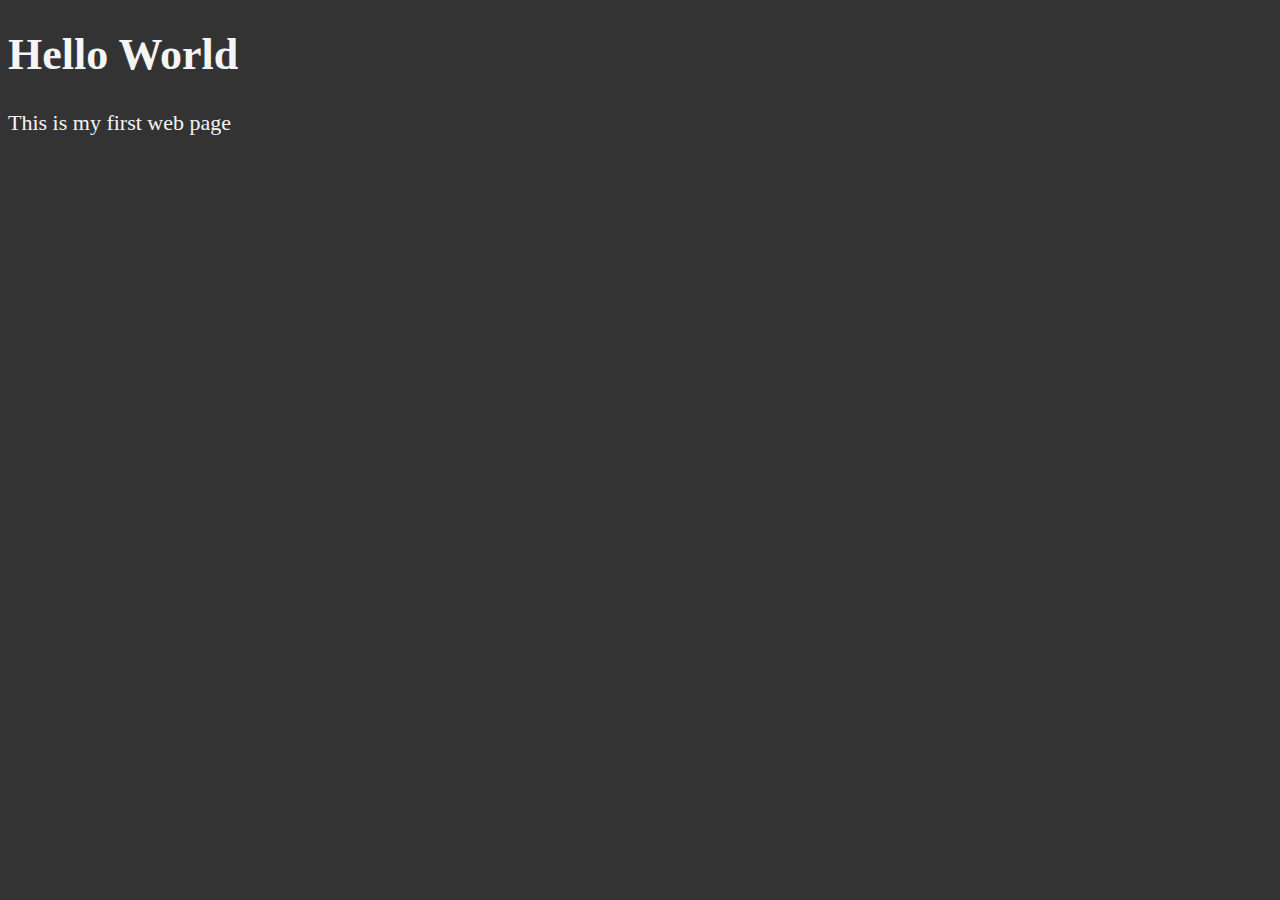
<file: HTML/lesson1.html>
<!DOCTYPE html>
<html>
    <head>
        <meta charset="UTF-8"/>
        <title>My first Webpage</title>
        <style>
            html {
                font-size: 22px;
            }
            body {
                background-color: #333;
                color: whitesmoke;
            }
        </style>
    </head>

    <body>
        <h1>Hello World</h1>
        <p>This is my first web page</p>
    </body>
</html>
</file>
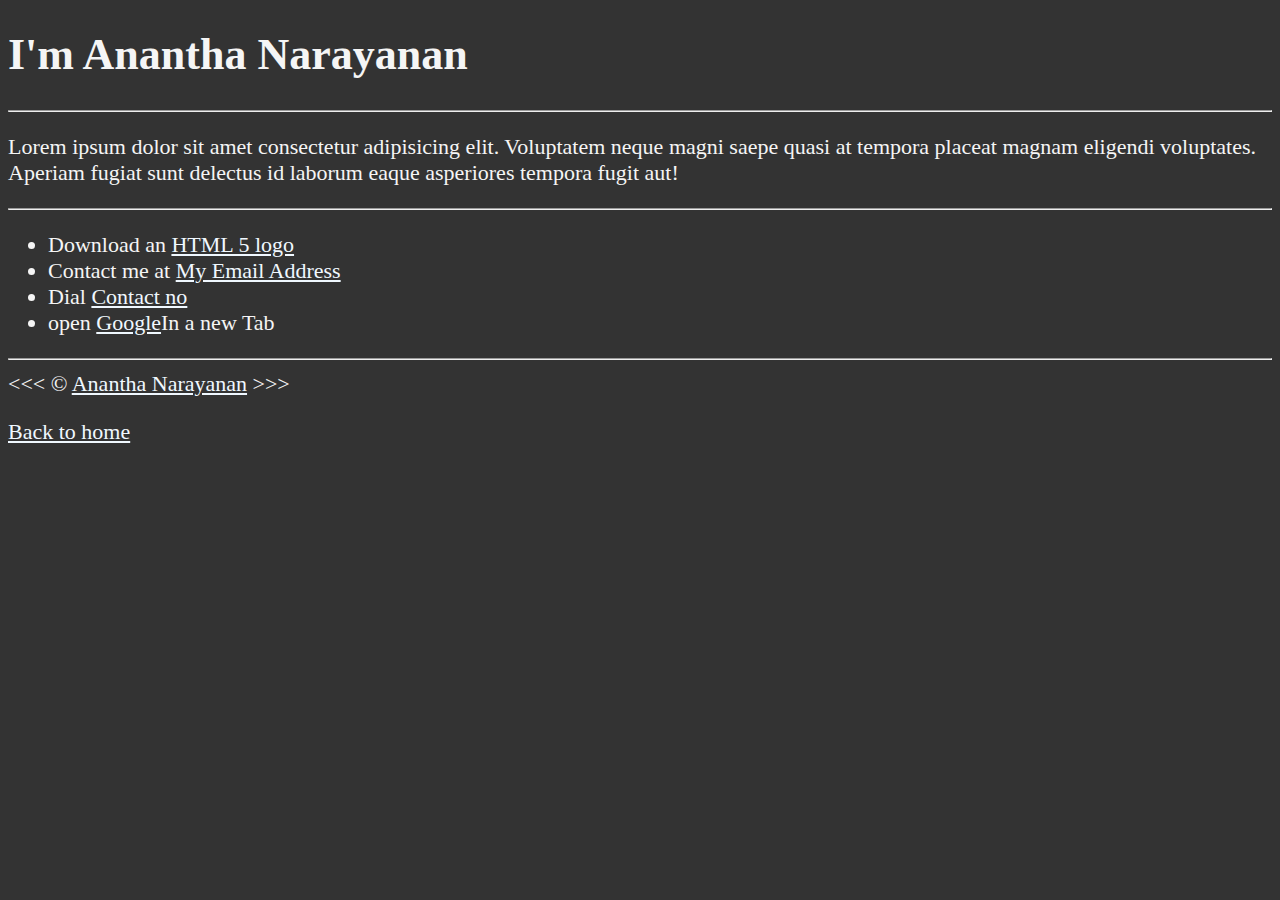
<file: HTML/lesson5/about.html>
<!DOCTYPE html>

<html lang="en">
    <head>
        <meta charset="UTF-8">
        <meta name="author" content="Dave Gray">
        <meta name="description" content="Hi, I'm Dave Gray. This page is about me.">
        <title>About Me</title>
        <link rel="icon" href="html5.png" type="image/x-icon">
        <link rel="stylesheet" href="main.css" type="text/css">
    </head>

    <body>
        <h1>I'm Anantha Narayanan</h1>
        <hr>

        <p>Lorem ipsum dolor sit amet consectetur adipisicing elit. Voluptatem neque magni saepe quasi at 
            tempora placeat magnam eligendi voluptates. 
            Aperiam fugiat sunt delectus id laborum eaque asperiores tempora fugit aut!
        </p>

        <hr>
        <ul>
            <li>Download an <a href="html5.png" download>HTML 5 logo</a></li>
            <li>Contact me at <a href="mailto:ananthanarayanan431@gmail.com">My Email Address</a></li>
            <li>Dial <a href="tel:+0987654321">Contact no</a></li>
            <li>open <a href="https://www.google.com/" target="_blank">Google</a>In a new Tab</li>
        </ul>

        <hr>
        &lt;&lt;&lt; &copy; <a href="about.html">Anantha Narayanan</a> &gt;&gt;&gt;
        <p><a href="index.html">Back to home</a></p>

    </body>
</html>
</file>
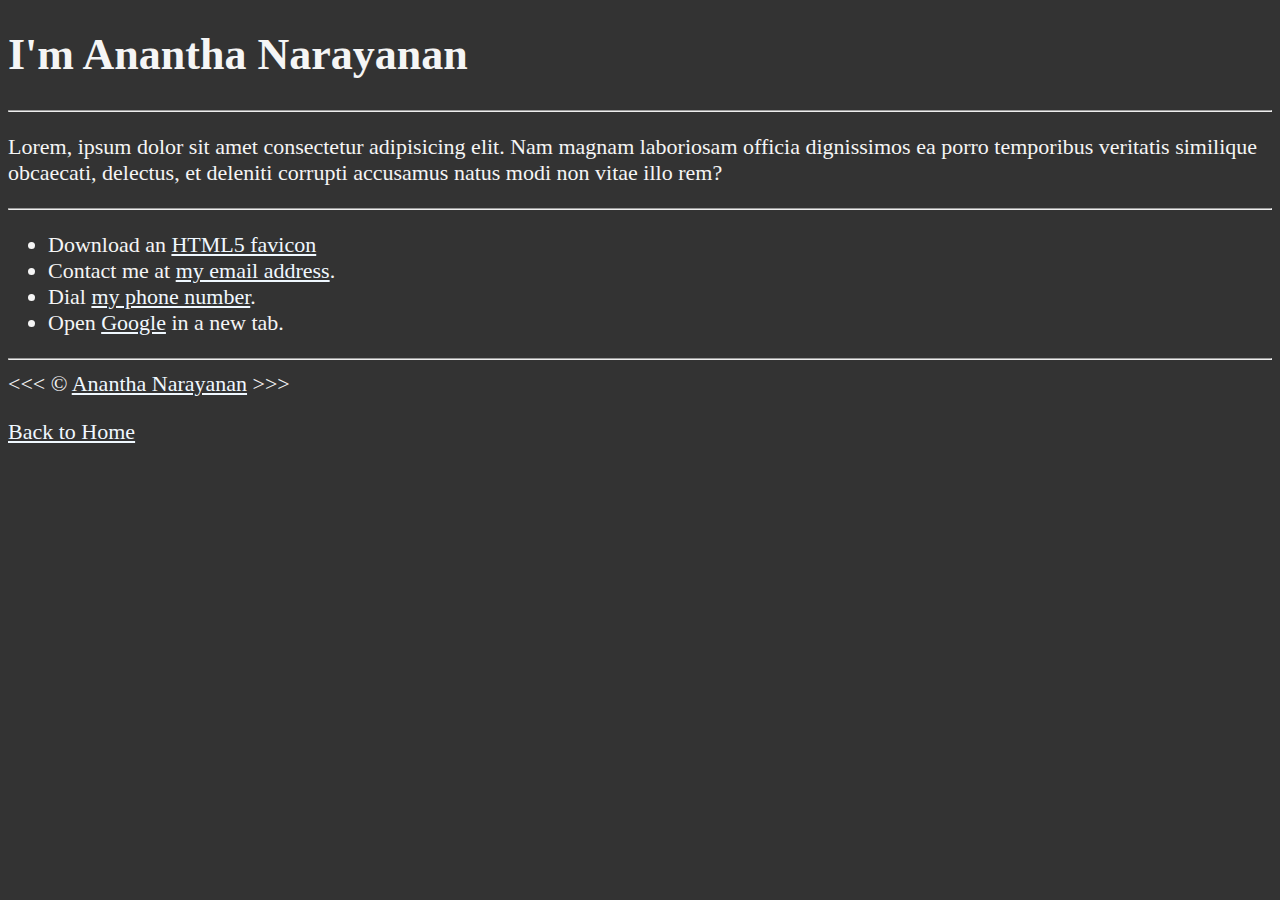
<file: HTML/lesson6/about.html>
<!DOCTYPE html>

<html lang="en">
    <head>
        <meta charset="UTF-8">
        <meta name="author" content="Dave Gray">
        <meta name="description" content="Hi, I'm Dave Gray. This page is about me.">
        <title>About Me</title>
        <link rel="icon" href="html5.png" type="image/x-icon">
        <link rel="stylesheet" href="main.css" type="text/css">
    </head>

    <body>
        <h1>I'm Anantha Narayanan</h1>
        <hr>

        <p>
            Lorem, ipsum dolor sit amet consectetur adipisicing elit. 
            Nam magnam laboriosam officia dignissimos ea porro temporibus veritatis similique obcaecati, 
            delectus, et deleniti corrupti accusamus natus modi non vitae illo rem?
        </p>

        <hr>
        <ul>
            <li>Download an <a href="html5.png" download>HTML5 favicon</a></li>
            <li>Contact me at <a href="mailto:random@email.com">my email address</a>.</li>
            <li>Dial <a href="tel:+1234567890">my phone number</a>.</li>
            <li>Open <a href="https://www.google.com/" target="_blank">Google</a> in a new tab.</li>
        </ul>

        <hr>
        &lt;&lt;&lt; &copy; <a href="about.html">Anantha Narayanan</a> &gt;&gt;&gt;
        <p>
            <a href="index.html">Back to Home</a>
        </p>
    </body>
</html>
</file>
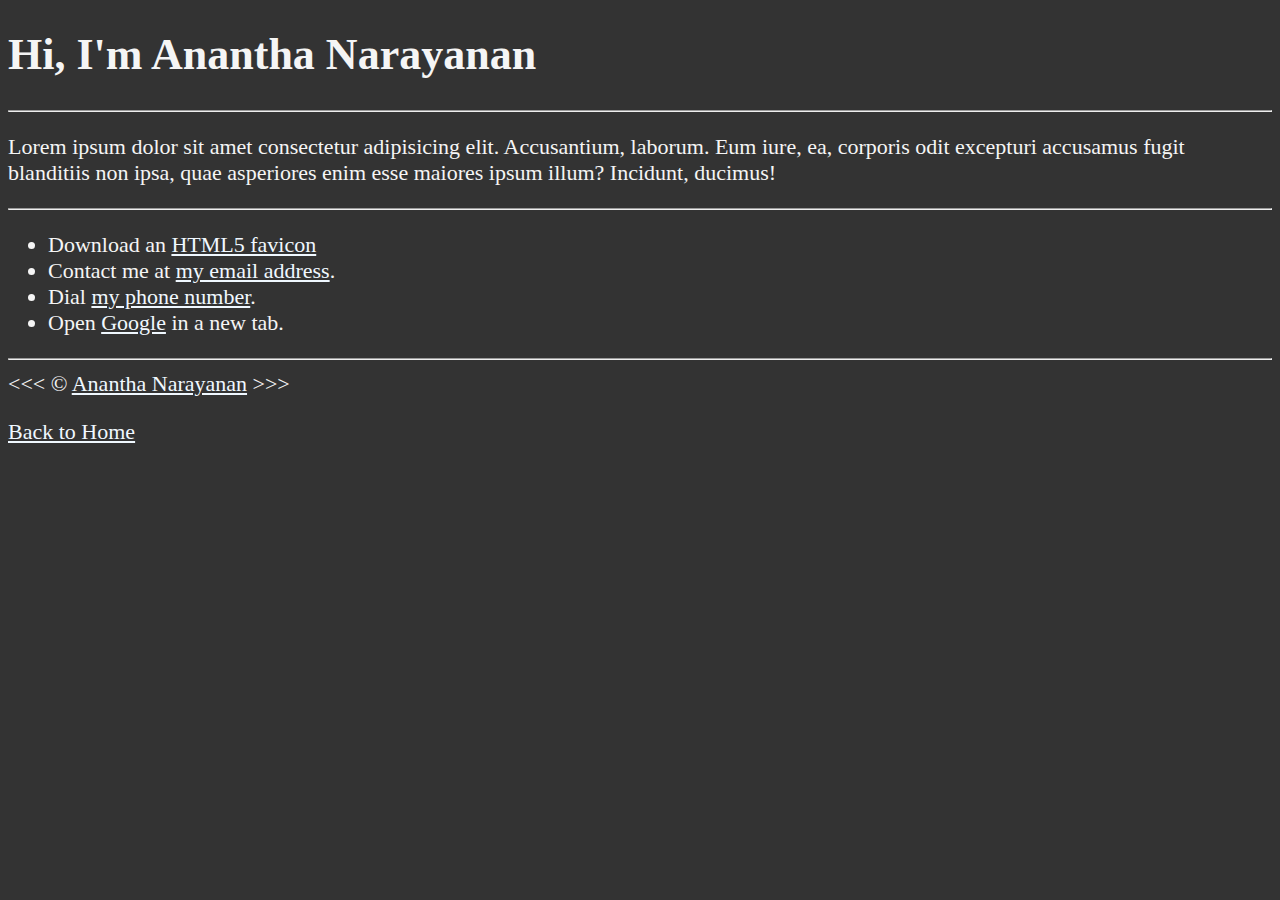
<file: HTML/lesson7/about.html>
<!DOCTYPE html>

<html lang="en">
    <head>
        <meta charset="UTF-8">
        <meta name="author" content="Anantha Narayanan">
        <meta name="description" content="Hi, I'm Dave Gray. This page is about me.">
        <title>About Me</title>
        <link rel="icon" href="html5.png" type="image/x-icon">
        <link rel="stylesheet" href="main.css" type="text/css">
    </head>

    <body>
        <h1>Hi, I'm Anantha Narayanan</h1>
        <hr>
        <p>
            Lorem ipsum dolor sit amet consectetur adipisicing elit. Accusantium, laborum. Eum iure, ea, corporis odit
            excepturi accusamus fugit blanditiis non ipsa, quae asperiores enim esse maiores ipsum illum? Incidunt, ducimus!
        </p>
        <hr>
    
        <ul>
            <li>Download an <a href="html5.png" download>HTML5 favicon</a></li>
            <li>Contact me at <a href="mailto:random@email.com">my email address</a>.</li>
            <li>Dial <a href="tel:+1234567890">my phone number</a>.</li>
            <li>Open <a href="https://www.google.com/" target="_blank">Google</a> in a new tab.</li>
        </ul>
    
        <hr>
        &lt;&lt;&lt; &copy; <a href="about.html">Anantha Narayanan</a> &gt;&gt;&gt;
        
        <p><a href="/">Back to Home</a></p>
    </body>

</html>
</file>
<file: HTML/lesson2/main.css>
html {
    font-size: 22px;
}

body {
    background-color: #333;
    color: whitesmoke;
}
</file>
<file: HTML/lesson3/main.css>
html {
    font-size: 22px;
}

body {
    background-color: #333;
    color: whitesmoke;
}
</file>
<file: HTML/lesson4/main.css>
html {
    font-size: 22px;
}

body {
    background-color: #333;
    color: whitesmoke;
}
</file>
<file: HTML/lesson5/main.css>
html {
    font-size: 22px;
}

body {
    background-color: #333;
    color: whitesmoke;
}

a {
    color: aliceblue;
}

a:visited {
    color: lightgray;
}

a:hover, a:active {
    color: #eee;
}
</file>
<file: HTML/lesson6/main.css>
html {
    font-size: 22px;
}

body {
    background-color: #333;
    color: whitesmoke;
}

a {
    color: aliceblue;
}

a:visited {
    color: lightgray;
}

a:hover, a:active {
    color: #eee;
}
</file>
<file: HTML/lesson7/main.css>
html {
    font-size: 22px;
}

body {
    background-color: #333;
    color: whitesmoke;
}

a {
    color: aliceblue;
}

a:visited {
    color: lightgray;
}

a:hover, a:active {
    color: #eee;
}
</file>
<file: HTML/lesson8/main.css>
html {
    font-size: 22px;
}

body {
    background-color: #333;
    color: whitesmoke;
}

a {
    color: aliceblue;
}

a:visited {
    color: lightgray;
}

a:hover,a:visited{
    color: #eee;
}

table, tr, th, td, caption {
    border: 1px solid #eee;
    font-family: 'Courier New', Courier, monospace;
    border-collapse: collapse;
    padding: 0.5rem;
}
</file>
<file: HTML/lesson9/main.css>
html {
    font-size: 22px;
}

body {
    background-color: #333;
    color: whitesmoke;
}

a {
    color: aliceblue;
}

a:visited {
    color: lightgray;
}

a:hover, a:active {
    color: #eee;
}

table, tr, th, td, caption {
    border: 1px solid #eee;
    font-family: 'Courier New', Courier, monospace;
    border-collapse: collapse;
    padding: 0.5rem;
}
</file>
